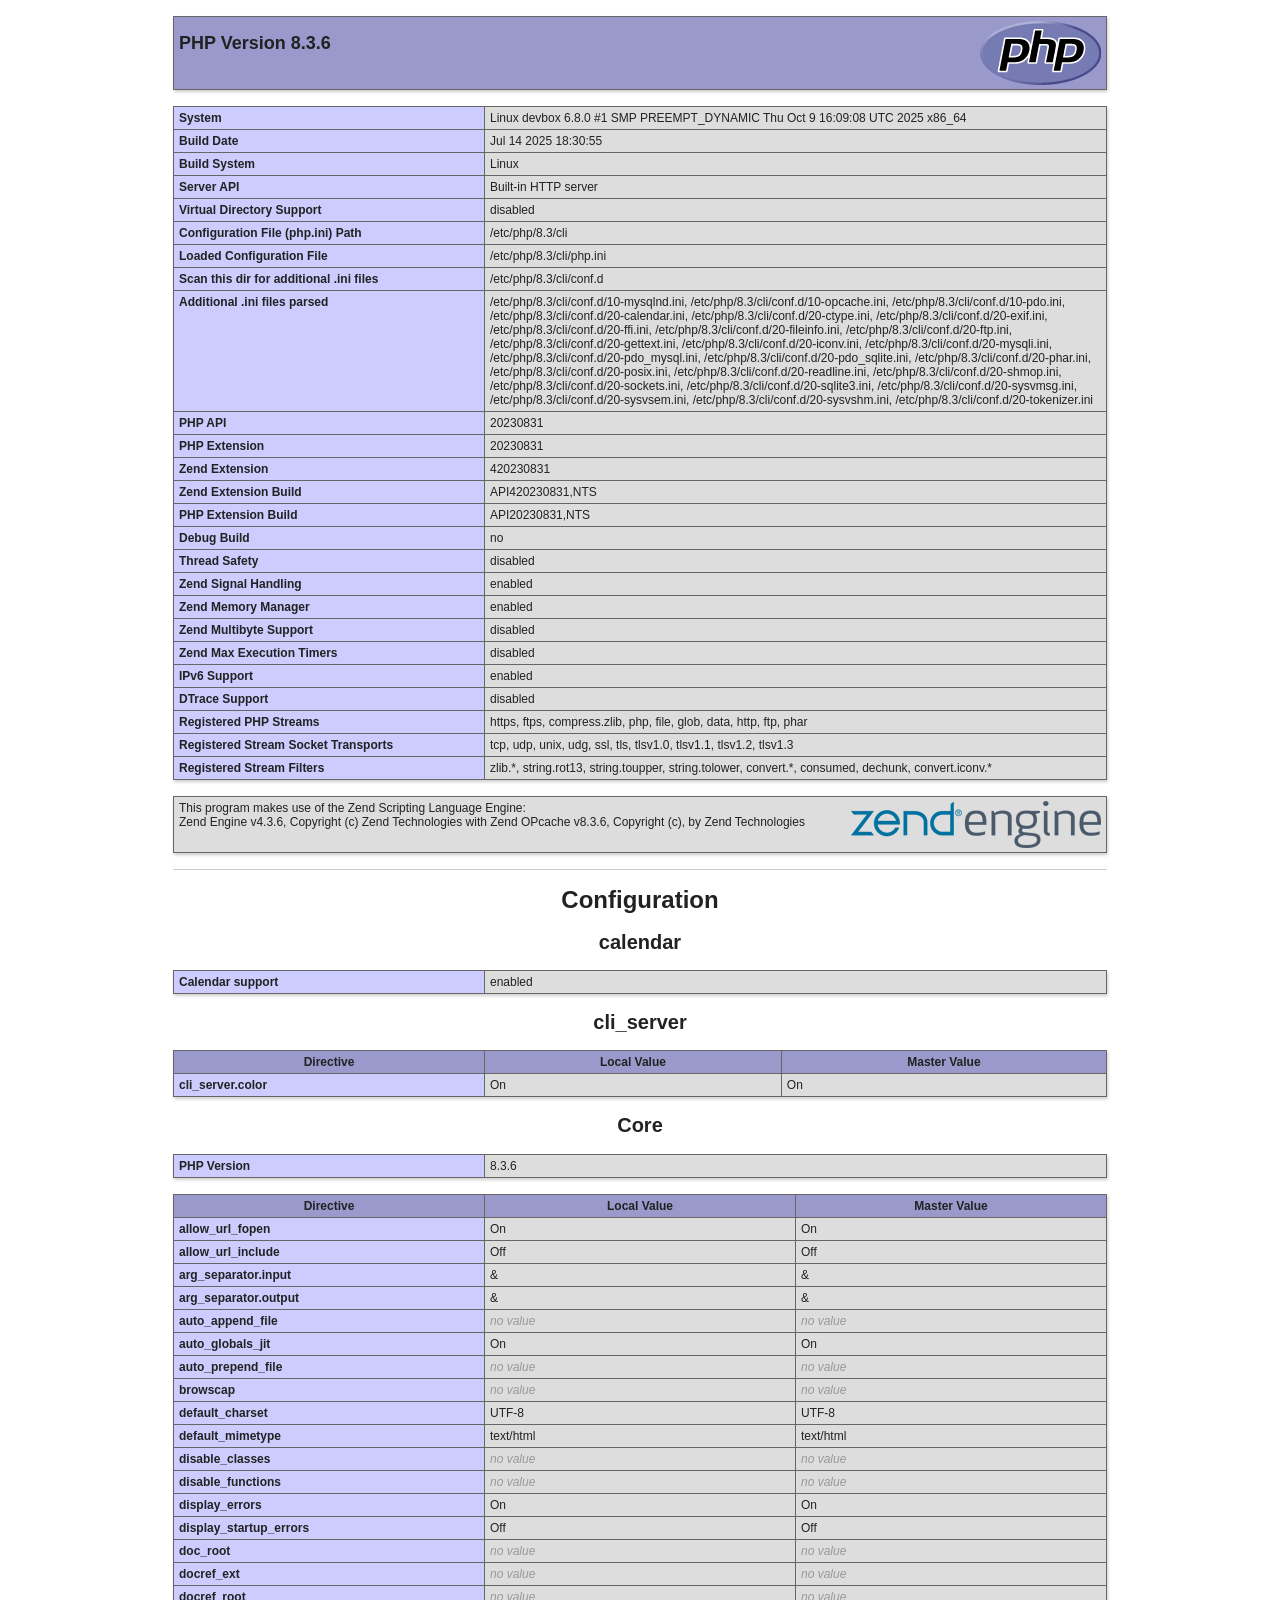
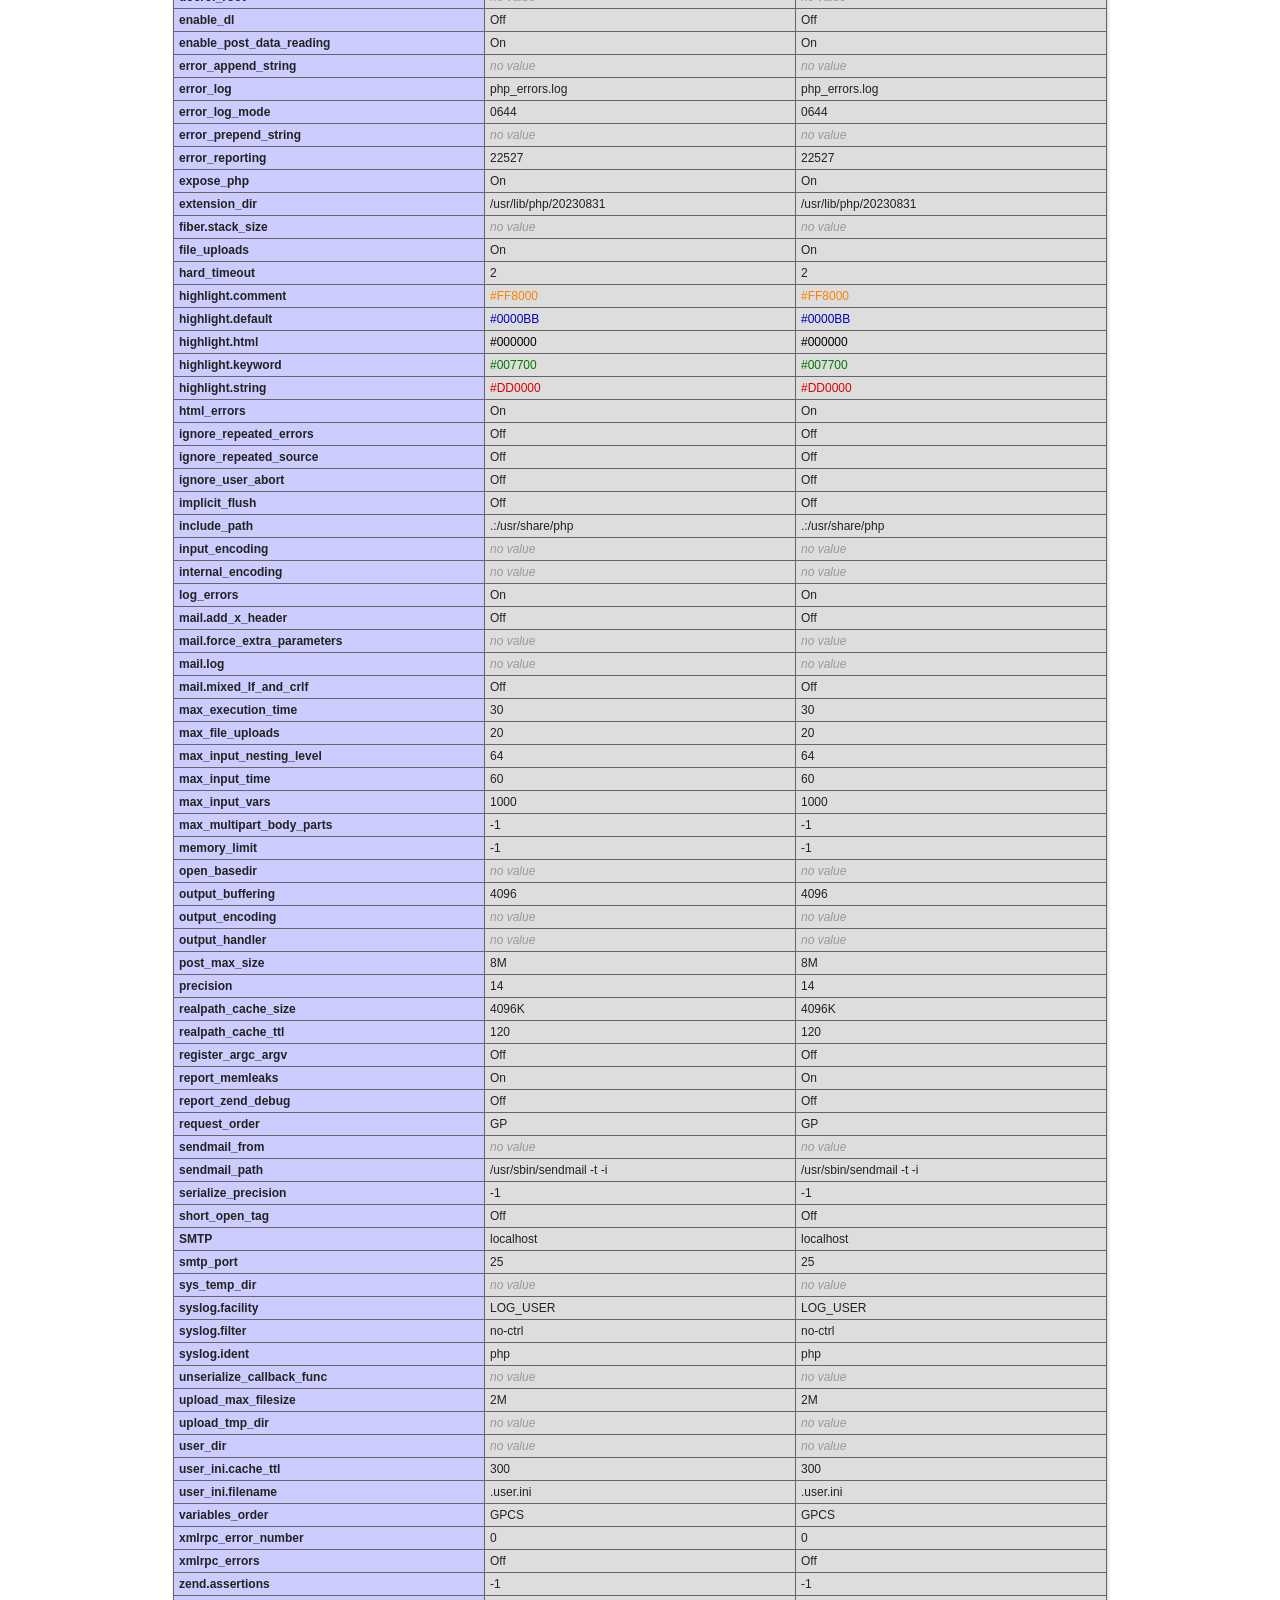
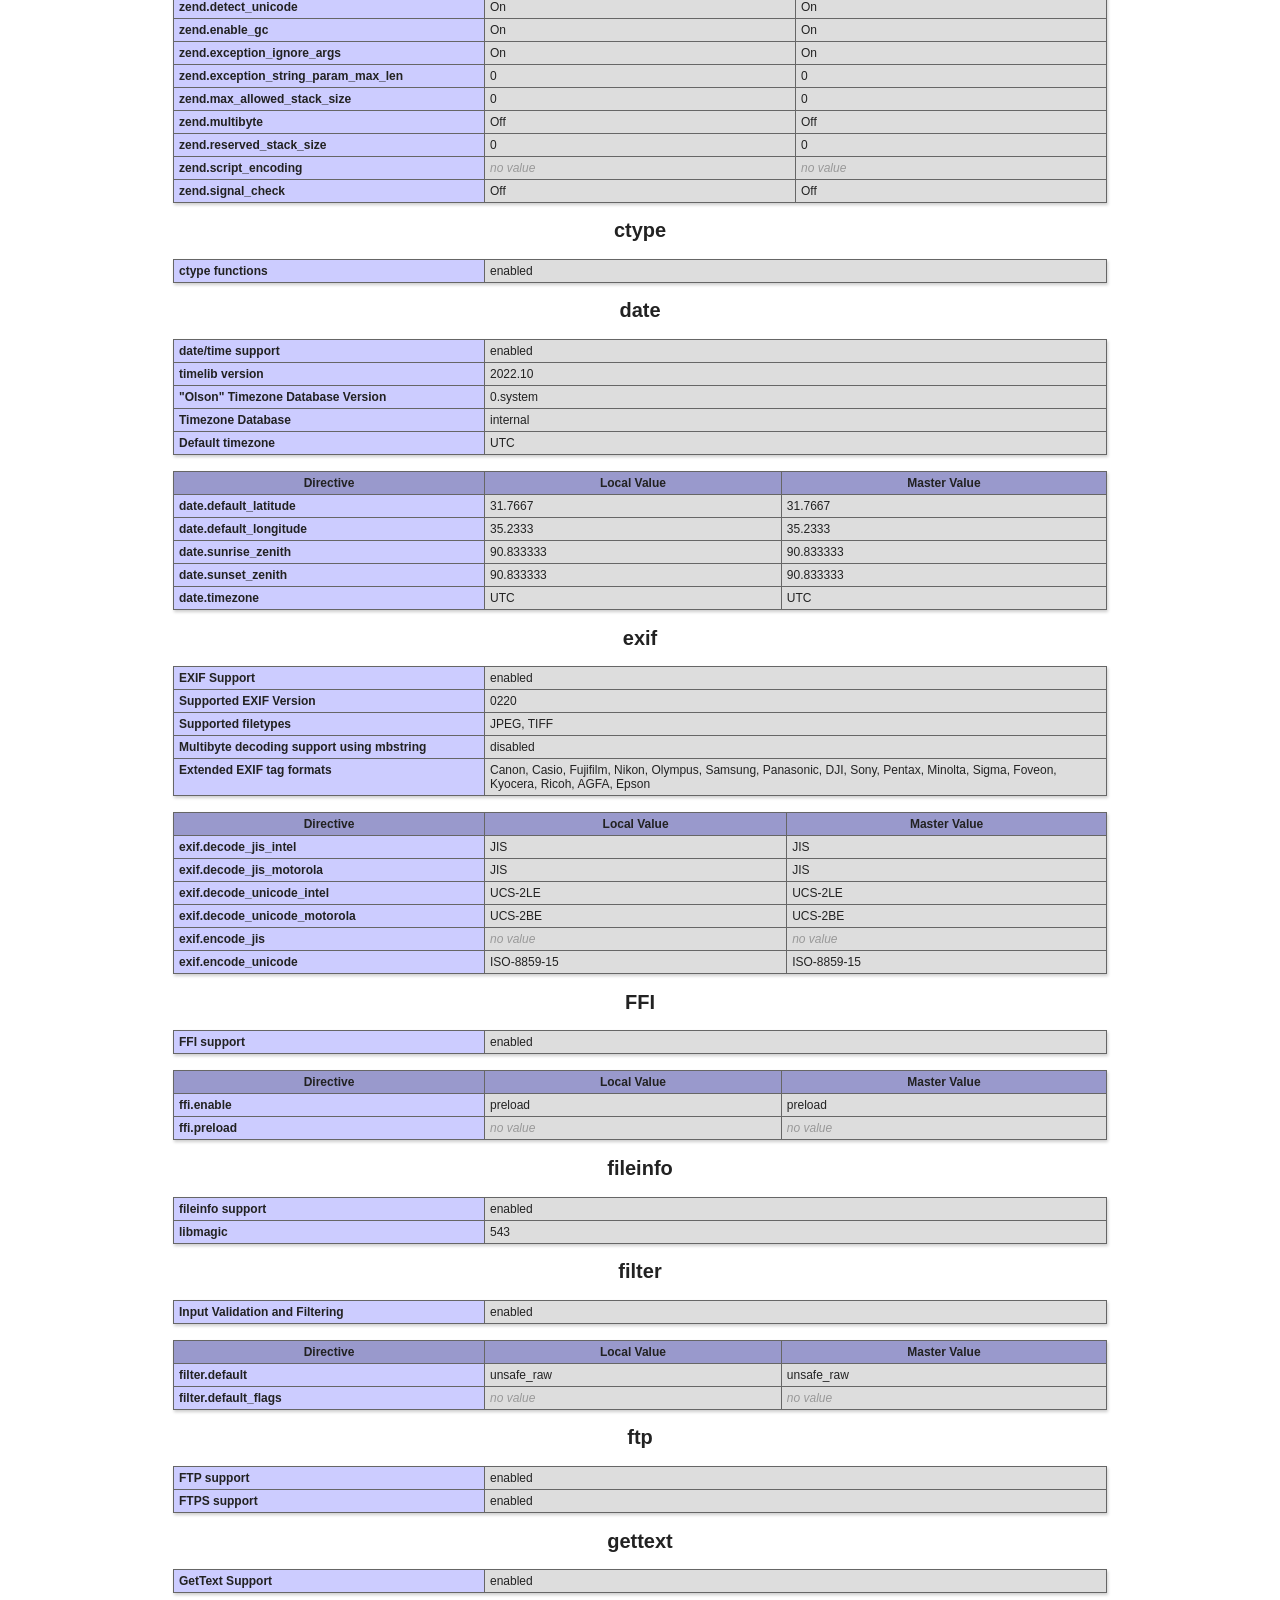
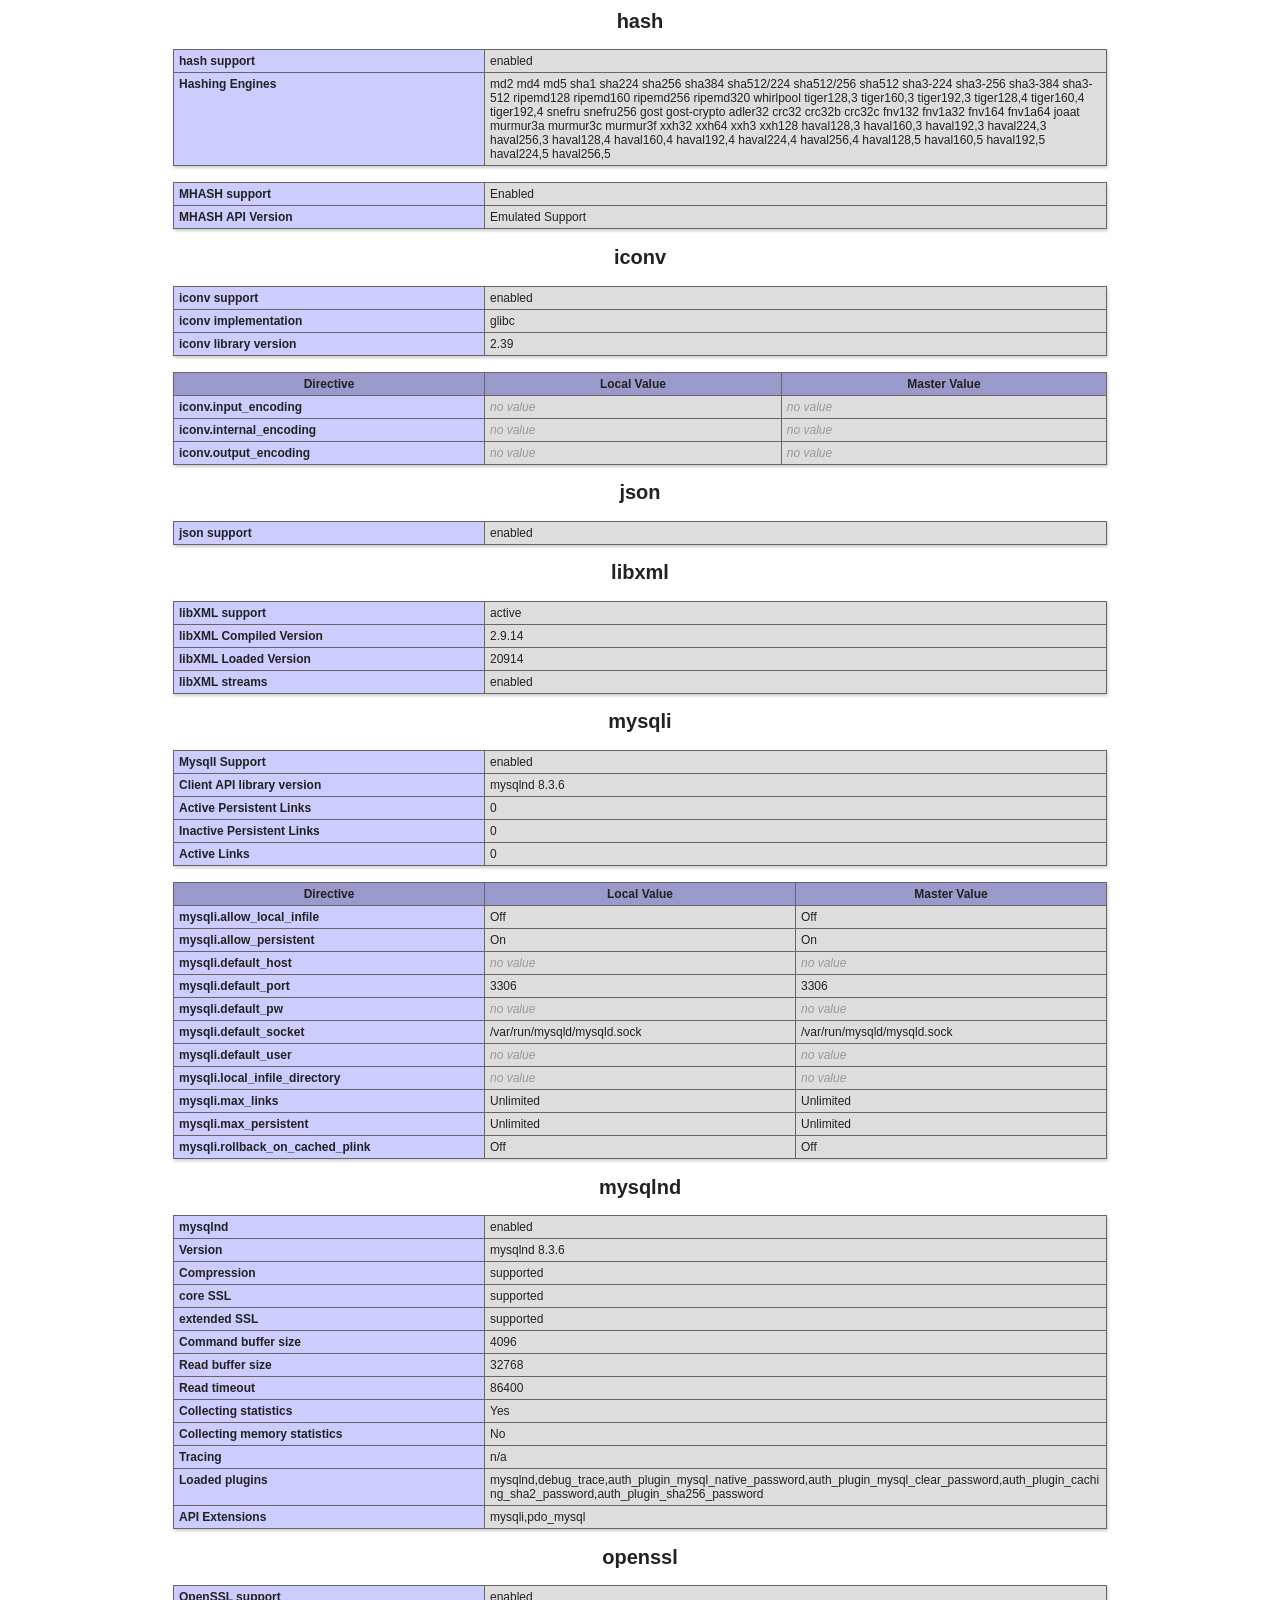
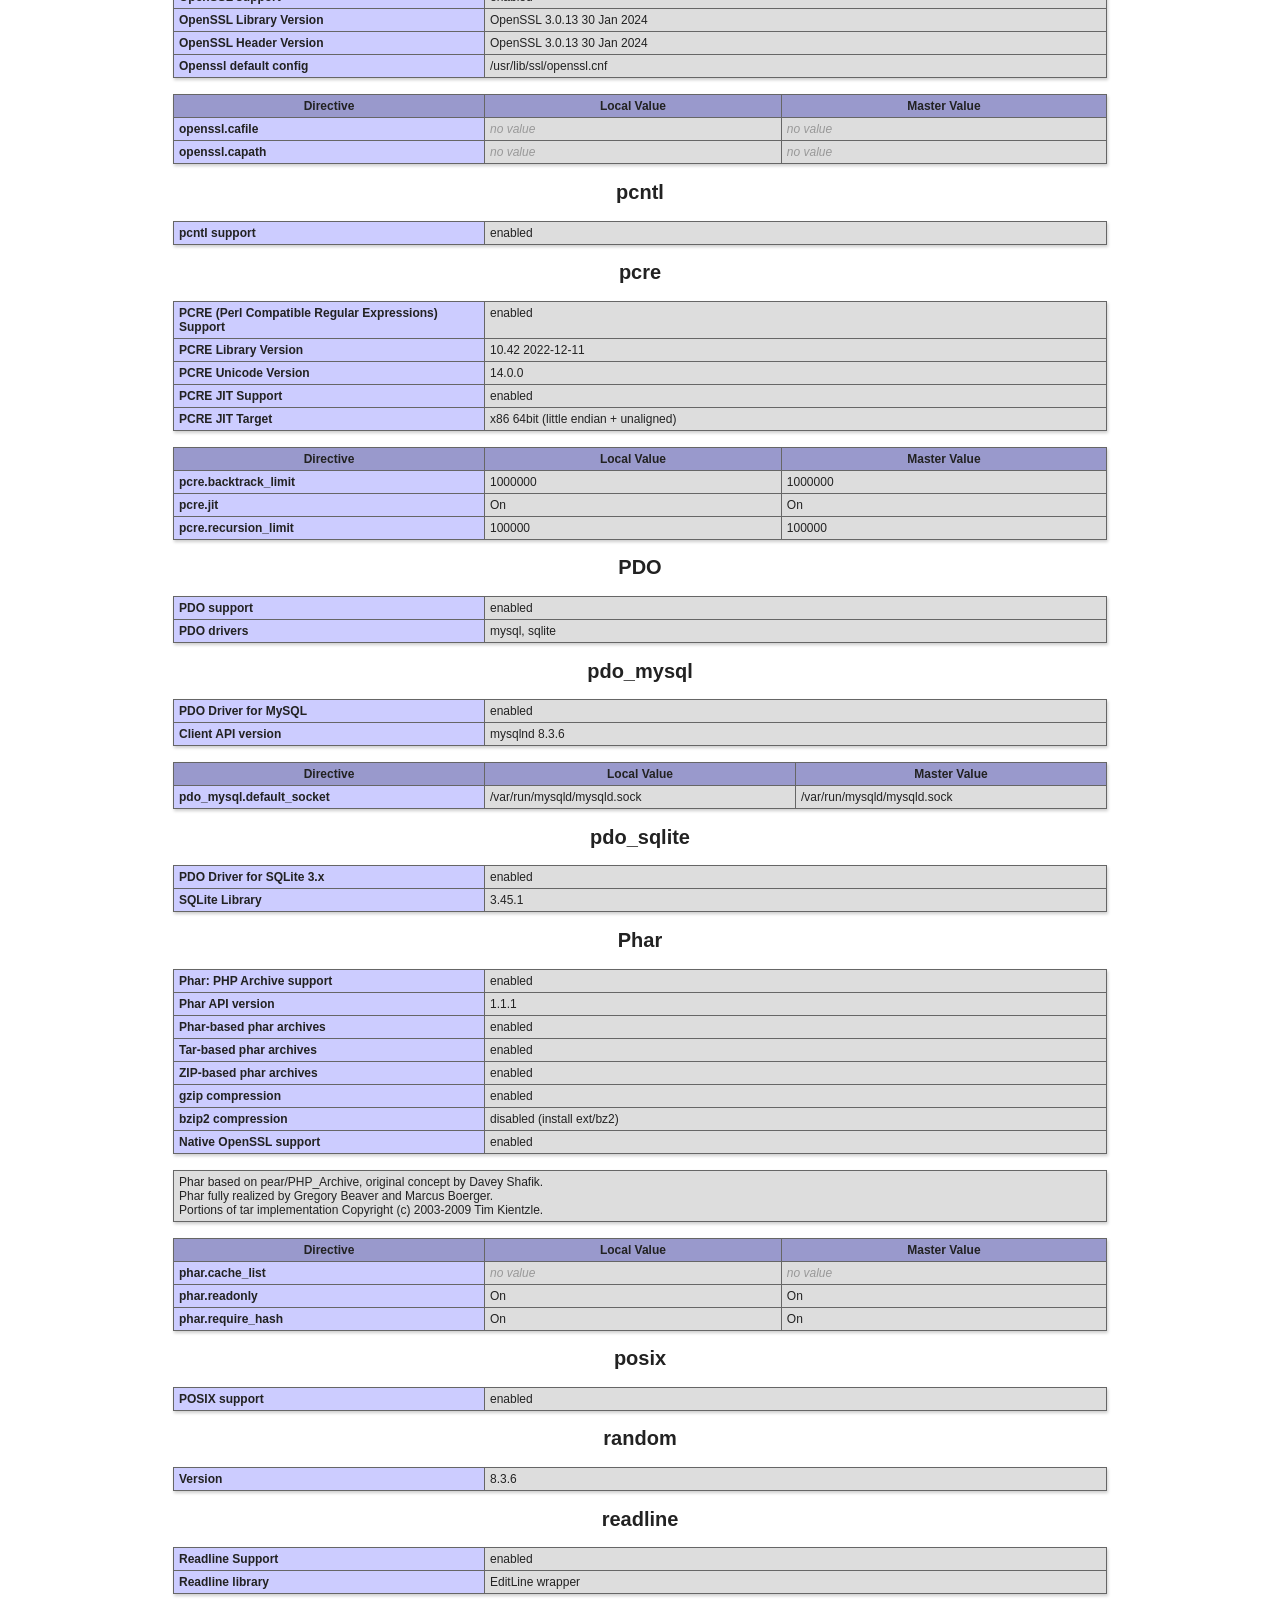
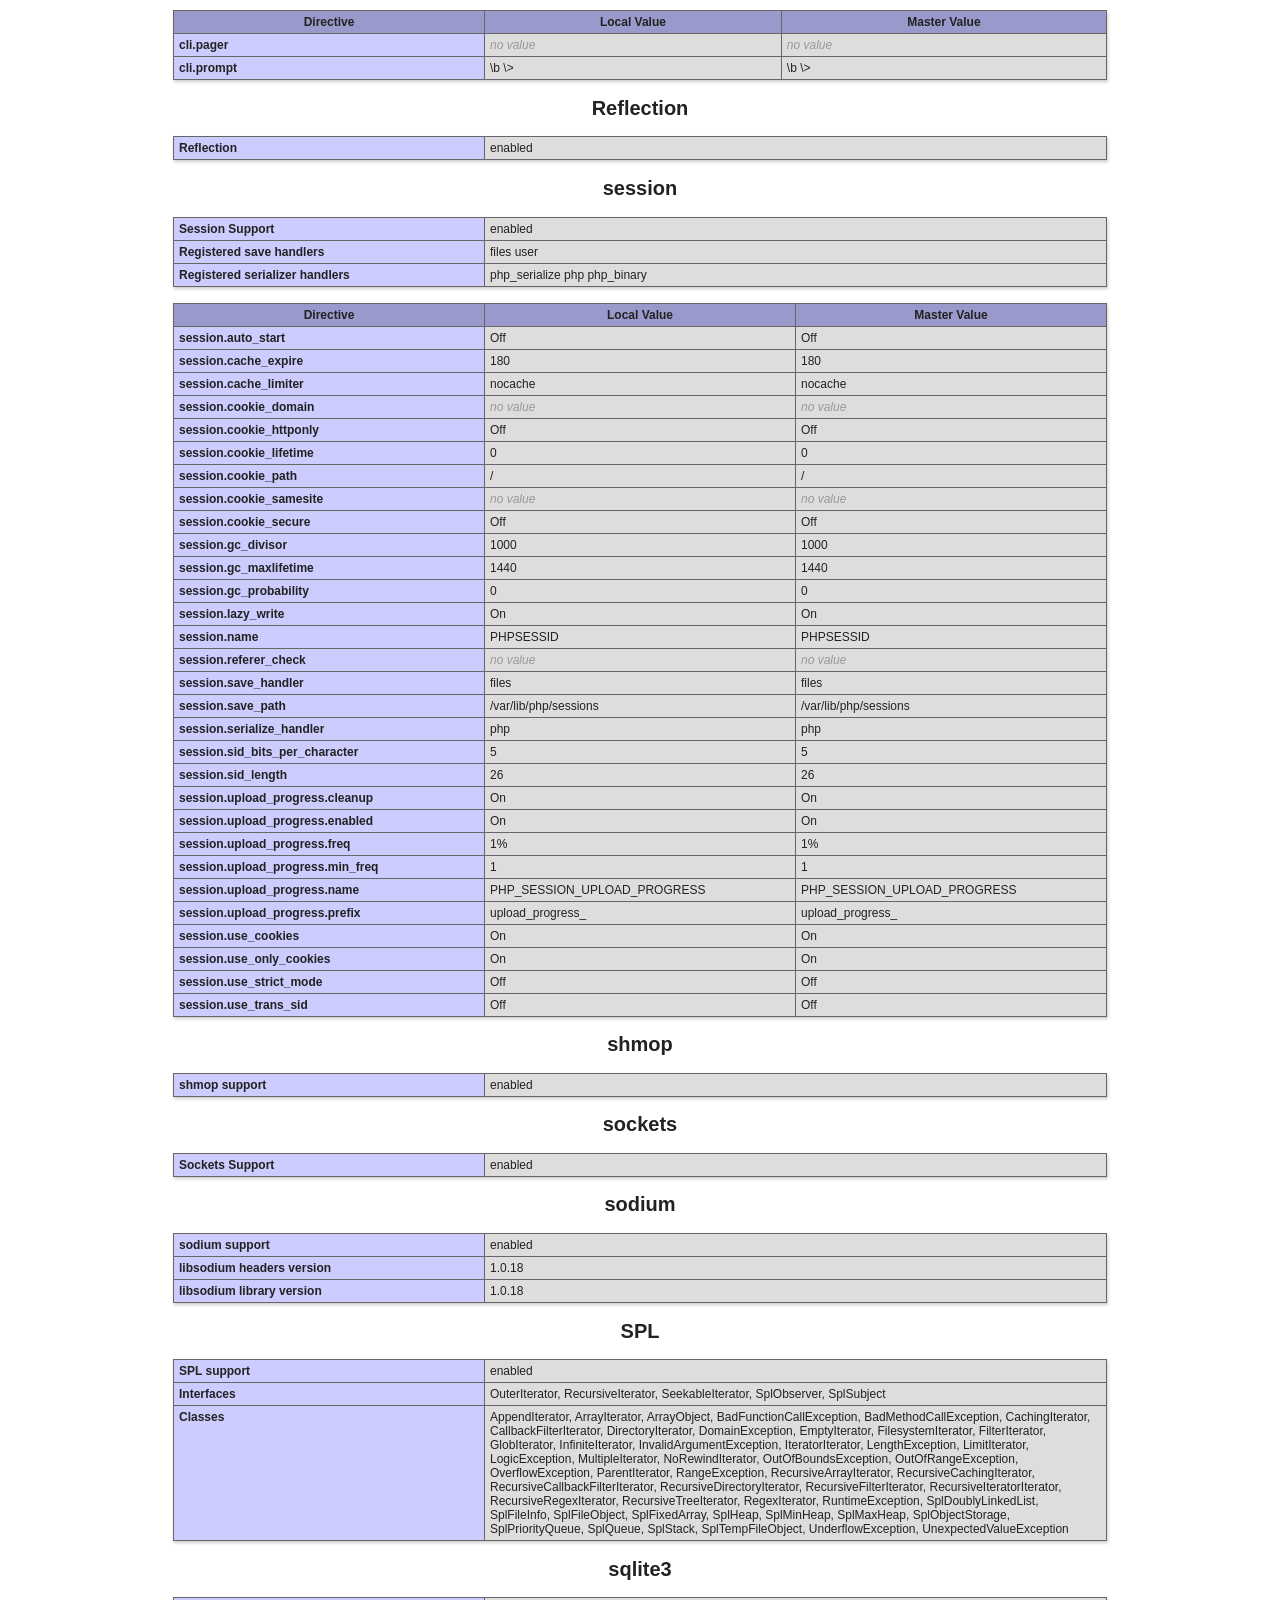
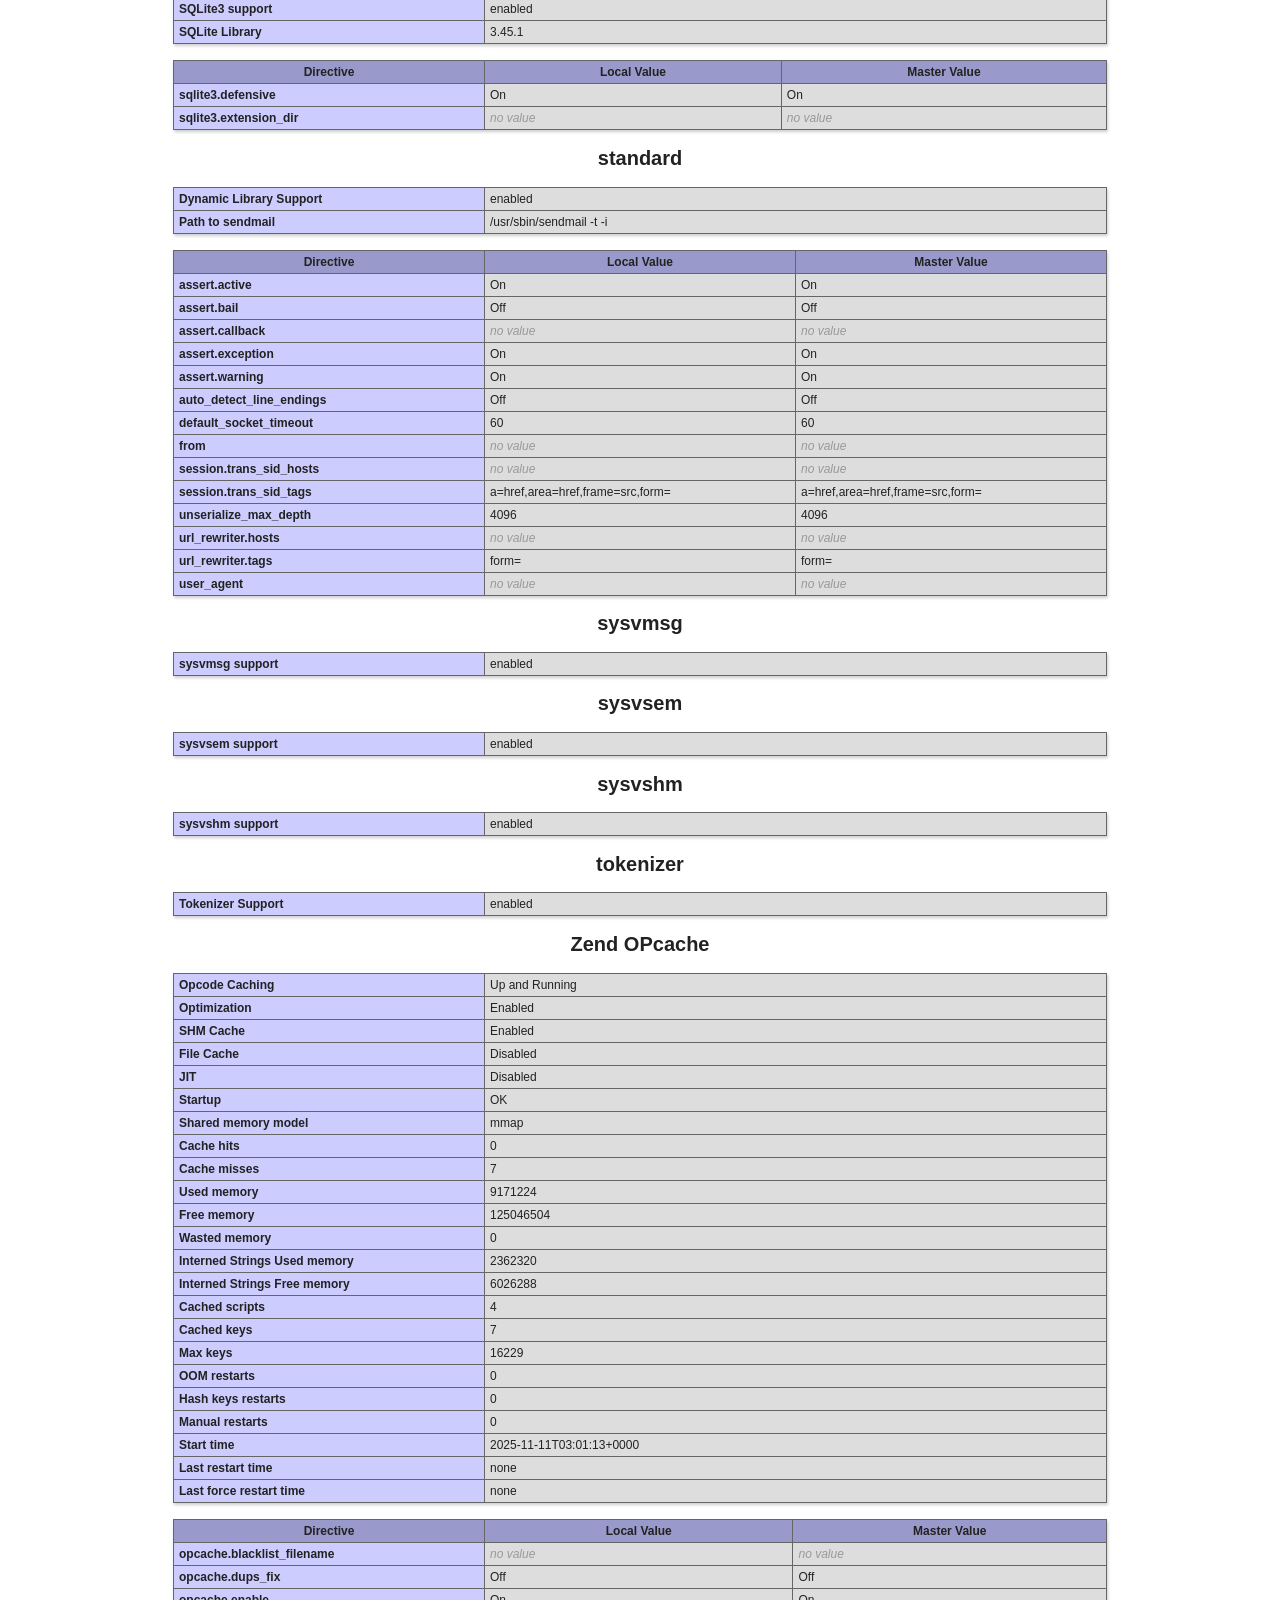
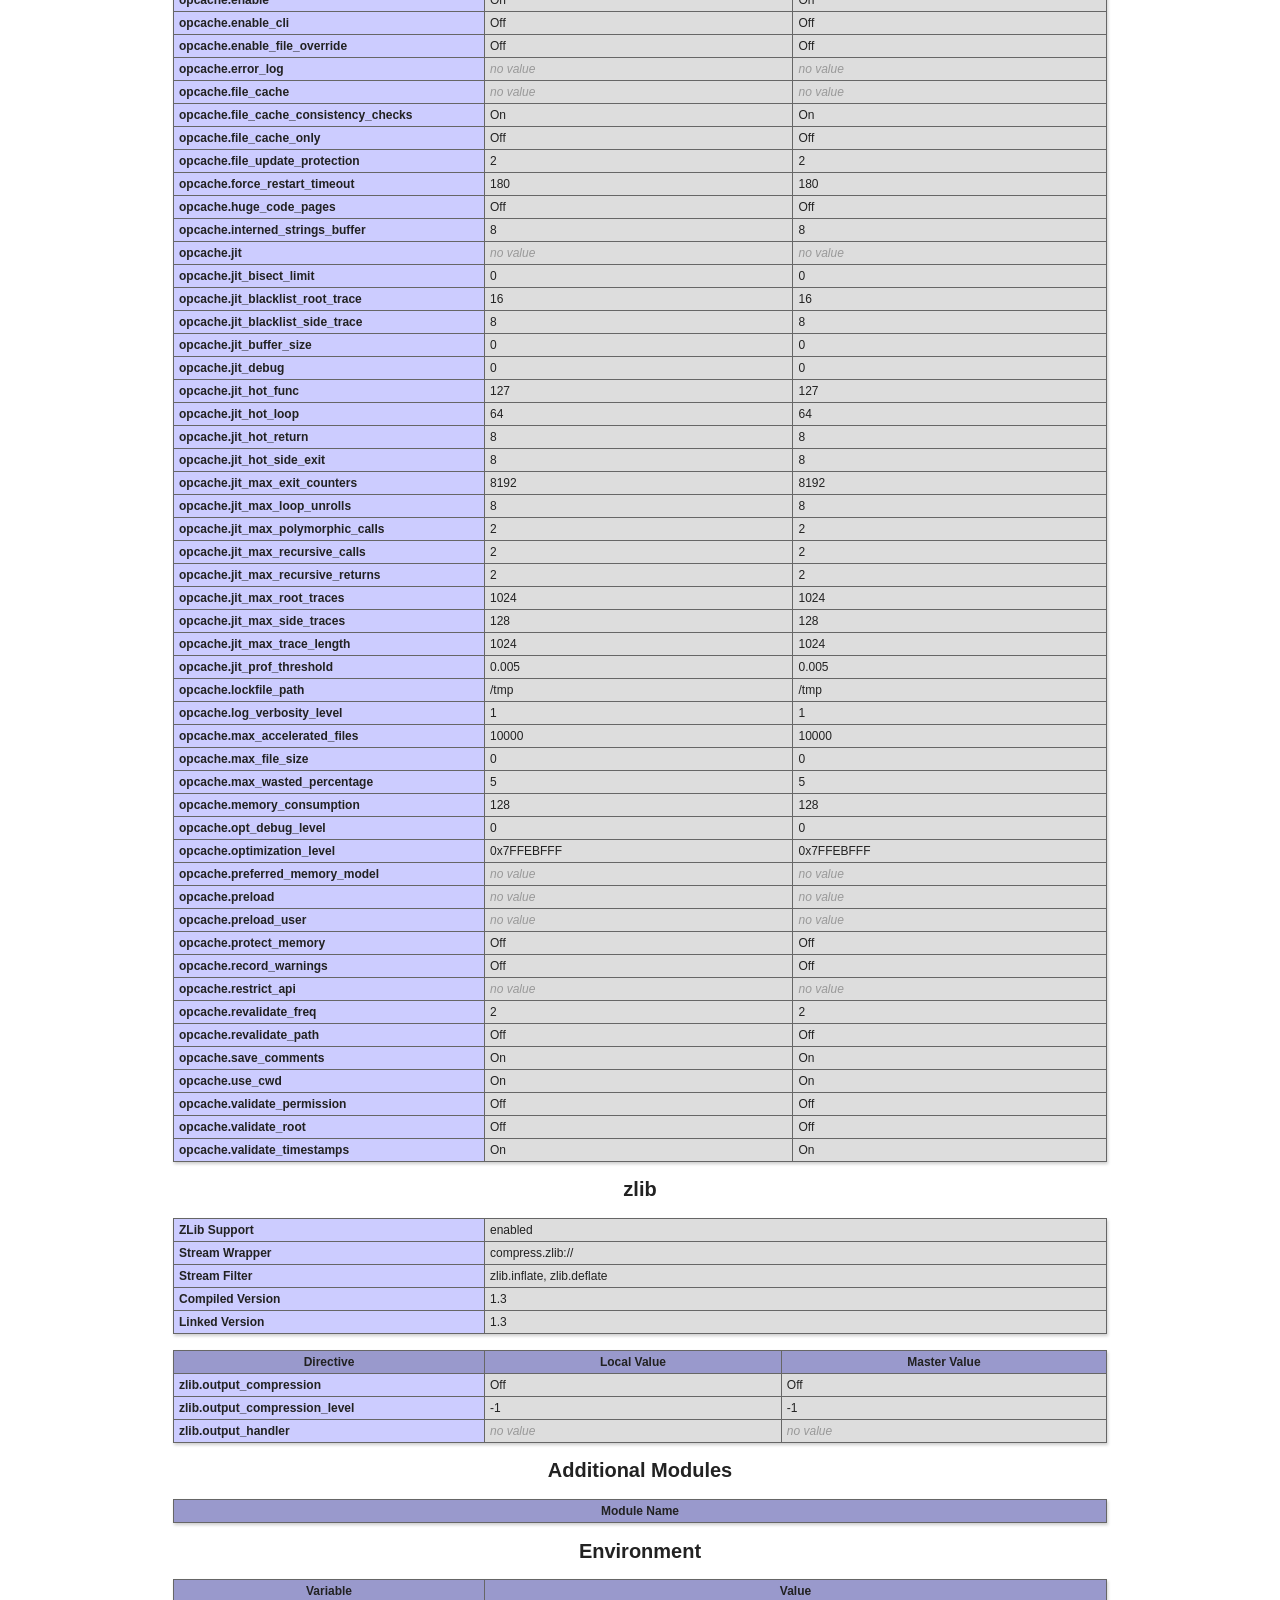
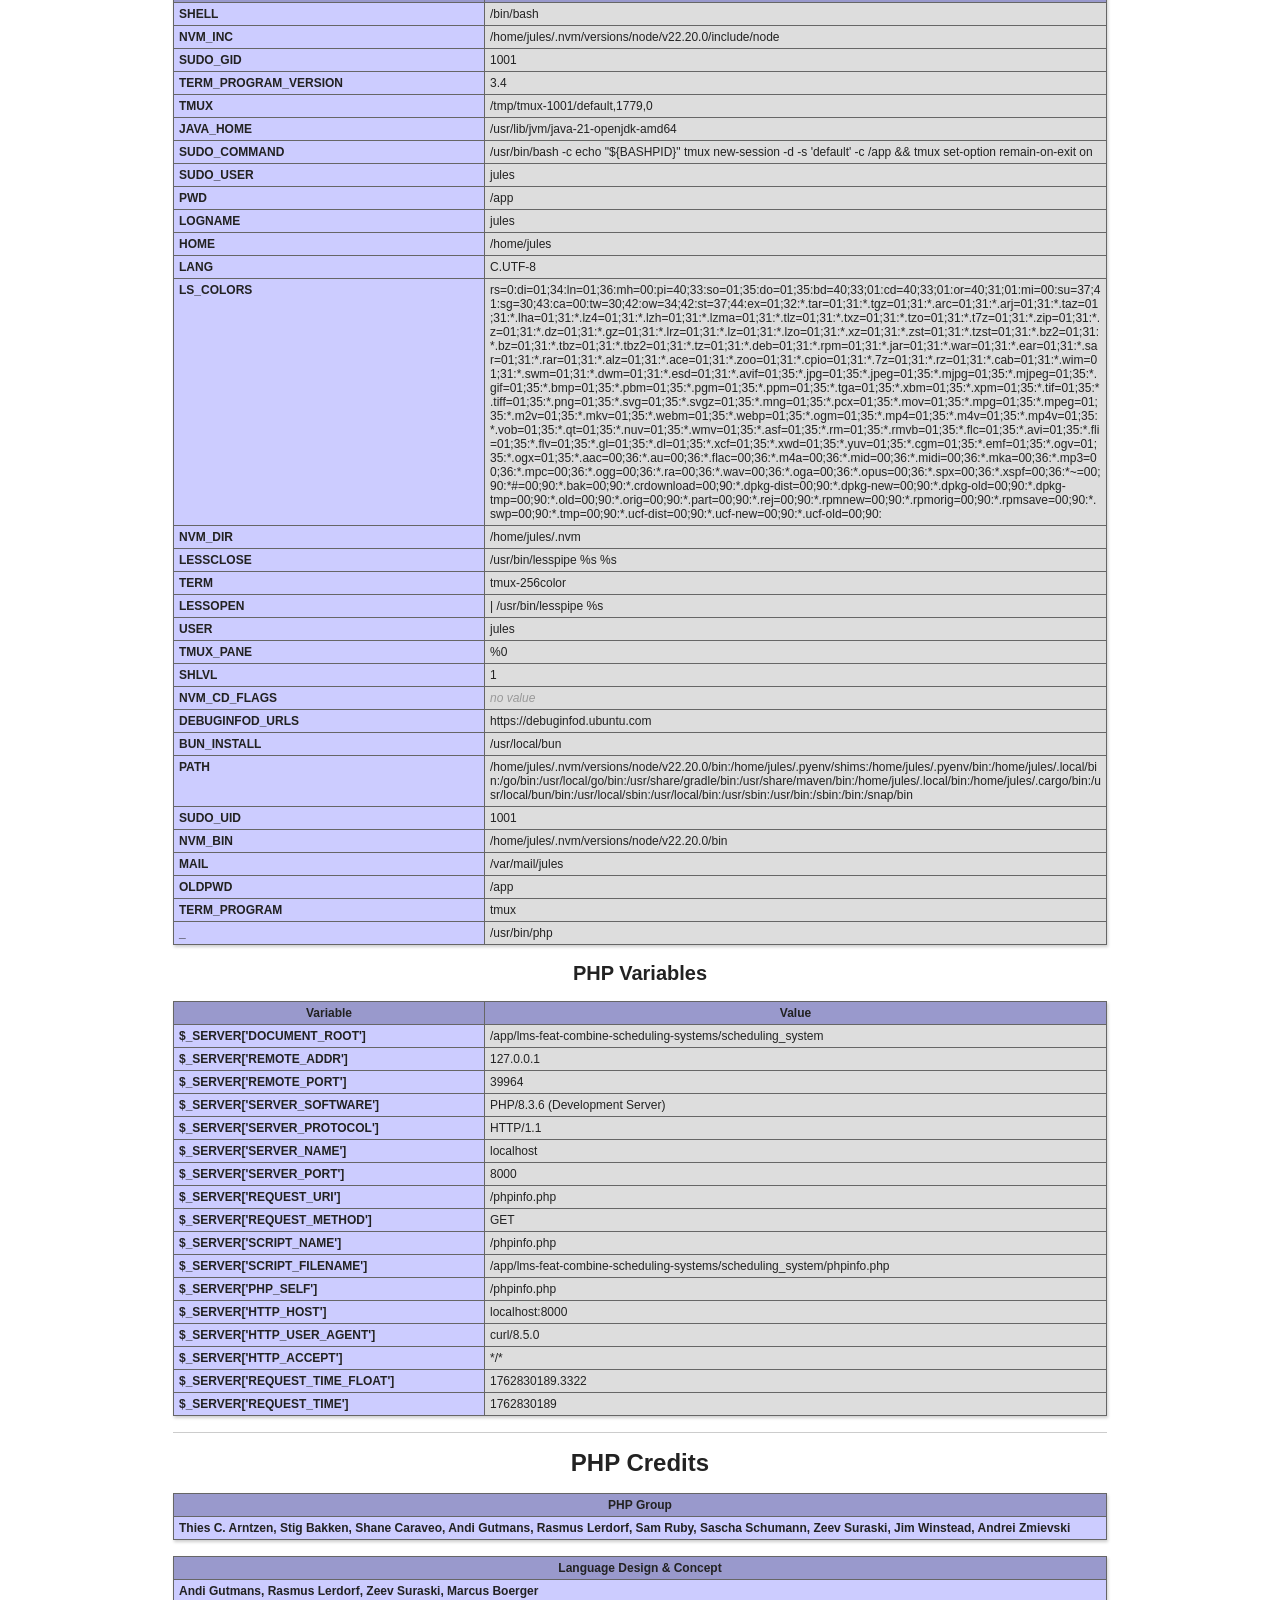
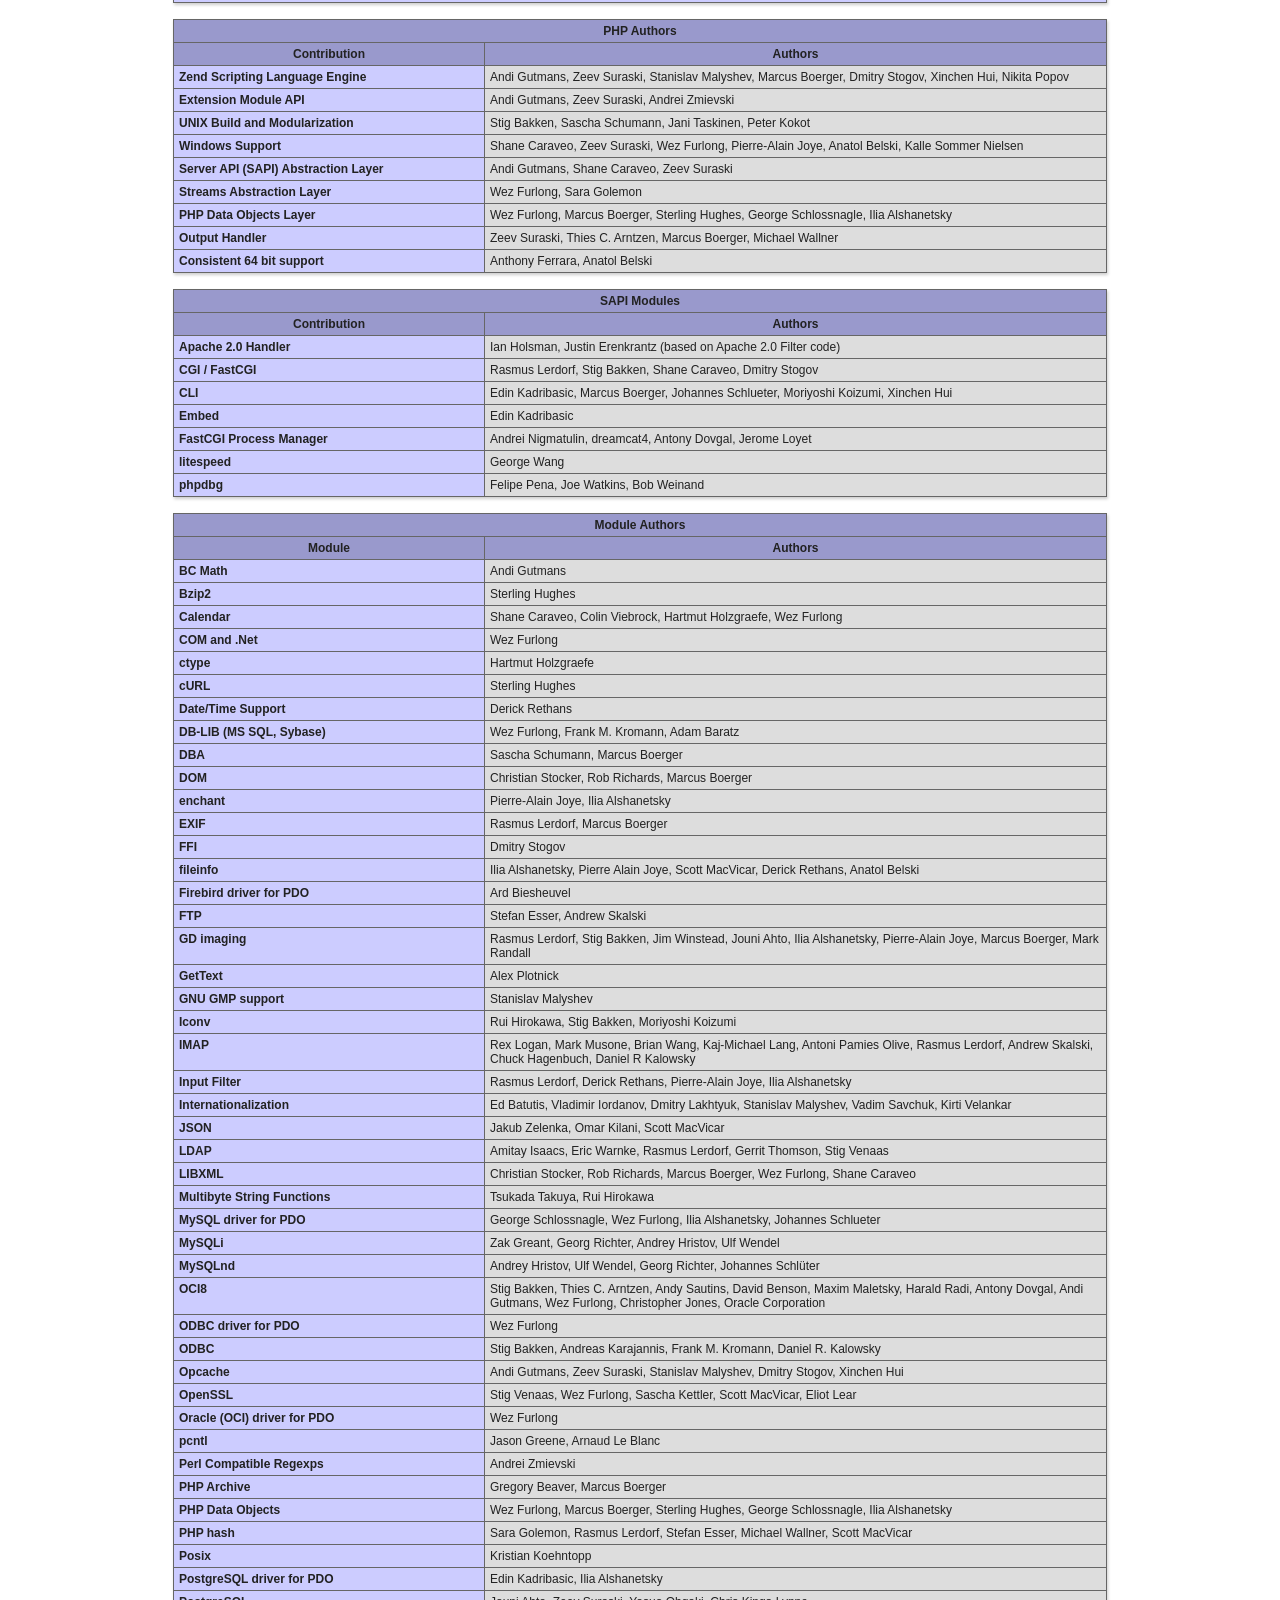
<file: phpinfo.html>
<!DOCTYPE html PUBLIC "-//W3C//DTD XHTML 1.0 Transitional//EN" "DTD/xhtml1-transitional.dtd">
<html xmlns="http://www.w3.org/1999/xhtml"><head>
<style type="text/css">
body {background-color: #fff; color: #222; font-family: sans-serif;}
pre {margin: 0; font-family: monospace;}
a:link {color: #009; text-decoration: none; background-color: #fff;}
a:hover {text-decoration: underline;}
table {border-collapse: collapse; border: 0; width: 934px; box-shadow: 1px 2px 3px rgba(0, 0, 0, 0.2);}
.center {text-align: center;}
.center table {margin: 1em auto; text-align: left;}
.center th {text-align: center !important;}
td, th {border: 1px solid #666; font-size: 75%; vertical-align: baseline; padding: 4px 5px;}
th {position: sticky; top: 0; background: inherit;}
h1 {font-size: 150%;}
h2 {font-size: 125%;}
h2 a:link, h2 a:visited{color: inherit; background: inherit;}
.p {text-align: left;}
.e {background-color: #ccf; width: 300px; font-weight: bold;}
.h {background-color: #99c; font-weight: bold;}
.v {background-color: #ddd; max-width: 300px; overflow-x: auto; word-wrap: break-word;}
.v i {color: #999;}
img {float: right; border: 0;}
hr {width: 934px; background-color: #ccc; border: 0; height: 1px;}
:root {--php-dark-grey: #333; --php-dark-blue: #4F5B93; --php-medium-blue: #8892BF; --php-light-blue: #E2E4EF; --php-accent-purple: #793862}@media (prefers-color-scheme: dark) {
  body {background: var(--php-dark-grey); color: var(--php-light-blue)}
  .h td, td.e, th {border-color: #606A90}
  td {border-color: #505153}
  .e {background-color: #404A77}
  .h {background-color: var(--php-dark-blue)}
  .v {background-color: var(--php-dark-grey)}
  hr {background-color: #505153}
}
</style>
<title>PHP 8.3.6 - phpinfo()</title><meta name="ROBOTS" content="NOINDEX,NOFOLLOW,NOARCHIVE" /></head>
<body><div class="center">
<table>
<tr class="h"><td>
<a href="http://www.php.net/"><img border="0" src="[data-uri]" alt="PHP logo" /></a><h1 class="p">PHP Version 8.3.6</h1>
</td></tr>
</table>
<table>
<tr><td class="e">System </td><td class="v">Linux devbox 6.8.0 #1 SMP PREEMPT_DYNAMIC Thu Oct  9 16:09:08 UTC 2025 x86_64 </td></tr>
<tr><td class="e">Build Date </td><td class="v">Jul 14 2025 18:30:55 </td></tr>
<tr><td class="e">Build System </td><td class="v">Linux </td></tr>
<tr><td class="e">Server API </td><td class="v">Built-in HTTP server </td></tr>
<tr><td class="e">Virtual Directory Support </td><td class="v">disabled </td></tr>
<tr><td class="e">Configuration File (php.ini) Path </td><td class="v">/etc/php/8.3/cli </td></tr>
<tr><td class="e">Loaded Configuration File </td><td class="v">/etc/php/8.3/cli/php.ini </td></tr>
<tr><td class="e">Scan this dir for additional .ini files </td><td class="v">/etc/php/8.3/cli/conf.d </td></tr>
<tr><td class="e">Additional .ini files parsed </td><td class="v">/etc/php/8.3/cli/conf.d/10-mysqlnd.ini,
/etc/php/8.3/cli/conf.d/10-opcache.ini,
/etc/php/8.3/cli/conf.d/10-pdo.ini,
/etc/php/8.3/cli/conf.d/20-calendar.ini,
/etc/php/8.3/cli/conf.d/20-ctype.ini,
/etc/php/8.3/cli/conf.d/20-exif.ini,
/etc/php/8.3/cli/conf.d/20-ffi.ini,
/etc/php/8.3/cli/conf.d/20-fileinfo.ini,
/etc/php/8.3/cli/conf.d/20-ftp.ini,
/etc/php/8.3/cli/conf.d/20-gettext.ini,
/etc/php/8.3/cli/conf.d/20-iconv.ini,
/etc/php/8.3/cli/conf.d/20-mysqli.ini,
/etc/php/8.3/cli/conf.d/20-pdo_mysql.ini,
/etc/php/8.3/cli/conf.d/20-pdo_sqlite.ini,
/etc/php/8.3/cli/conf.d/20-phar.ini,
/etc/php/8.3/cli/conf.d/20-posix.ini,
/etc/php/8.3/cli/conf.d/20-readline.ini,
/etc/php/8.3/cli/conf.d/20-shmop.ini,
/etc/php/8.3/cli/conf.d/20-sockets.ini,
/etc/php/8.3/cli/conf.d/20-sqlite3.ini,
/etc/php/8.3/cli/conf.d/20-sysvmsg.ini,
/etc/php/8.3/cli/conf.d/20-sysvsem.ini,
/etc/php/8.3/cli/conf.d/20-sysvshm.ini,
/etc/php/8.3/cli/conf.d/20-tokenizer.ini
 </td></tr>
<tr><td class="e">PHP API </td><td class="v">20230831 </td></tr>
<tr><td class="e">PHP Extension </td><td class="v">20230831 </td></tr>
<tr><td class="e">Zend Extension </td><td class="v">420230831 </td></tr>
<tr><td class="e">Zend Extension Build </td><td class="v">API420230831,NTS </td></tr>
<tr><td class="e">PHP Extension Build </td><td class="v">API20230831,NTS </td></tr>
<tr><td class="e">Debug Build </td><td class="v">no </td></tr>
<tr><td class="e">Thread Safety </td><td class="v">disabled </td></tr>
<tr><td class="e">Zend Signal Handling </td><td class="v">enabled </td></tr>
<tr><td class="e">Zend Memory Manager </td><td class="v">enabled </td></tr>
<tr><td class="e">Zend Multibyte Support </td><td class="v">disabled </td></tr>
<tr><td class="e">Zend Max Execution Timers </td><td class="v">disabled </td></tr>
<tr><td class="e">IPv6 Support </td><td class="v">enabled </td></tr>
<tr><td class="e">DTrace Support </td><td class="v">disabled </td></tr>
<tr><td class="e">Registered PHP Streams</td><td class="v">https, ftps, compress.zlib, php, file, glob, data, http, ftp, phar</td></tr>
<tr><td class="e">Registered Stream Socket Transports</td><td class="v">tcp, udp, unix, udg, ssl, tls, tlsv1.0, tlsv1.1, tlsv1.2, tlsv1.3</td></tr>
<tr><td class="e">Registered Stream Filters</td><td class="v">zlib.*, string.rot13, string.toupper, string.tolower, convert.*, consumed, dechunk, convert.iconv.*</td></tr>
</table>
<table>
<tr class="v"><td>
<a href="http://www.zend.com/"><img border="0" src="[data-uri]" alt="Zend logo" /></a>
This program makes use of the Zend Scripting Language Engine:<br />Zend Engine v4.3.6, Copyright (c) Zend Technologies
    with Zend OPcache v8.3.6, Copyright (c), by Zend Technologies
</td></tr>
</table>
<hr />
<h1>Configuration</h1>
<h2><a name="module_calendar" href="#module_calendar">calendar</a></h2>
<table>
<tr><td class="e">Calendar support </td><td class="v">enabled </td></tr>
</table>
<h2><a name="module_cli_server" href="#module_cli_server">cli_server</a></h2>
<table>
<tr class="h"><th>Directive</th><th>Local Value</th><th>Master Value</th></tr>
<tr><td class="e">cli_server.color</td><td class="v">On</td><td class="v">On</td></tr>
</table>
<h2><a name="module_core" href="#module_core">Core</a></h2>
<table>
<tr><td class="e">PHP Version </td><td class="v">8.3.6 </td></tr>
</table>
<table>
<tr class="h"><th>Directive</th><th>Local Value</th><th>Master Value</th></tr>
<tr><td class="e">allow_url_fopen</td><td class="v">On</td><td class="v">On</td></tr>
<tr><td class="e">allow_url_include</td><td class="v">Off</td><td class="v">Off</td></tr>
<tr><td class="e">arg_separator.input</td><td class="v">&amp;</td><td class="v">&amp;</td></tr>
<tr><td class="e">arg_separator.output</td><td class="v">&amp;</td><td class="v">&amp;</td></tr>
<tr><td class="e">auto_append_file</td><td class="v"><i>no value</i></td><td class="v"><i>no value</i></td></tr>
<tr><td class="e">auto_globals_jit</td><td class="v">On</td><td class="v">On</td></tr>
<tr><td class="e">auto_prepend_file</td><td class="v"><i>no value</i></td><td class="v"><i>no value</i></td></tr>
<tr><td class="e">browscap</td><td class="v"><i>no value</i></td><td class="v"><i>no value</i></td></tr>
<tr><td class="e">default_charset</td><td class="v">UTF-8</td><td class="v">UTF-8</td></tr>
<tr><td class="e">default_mimetype</td><td class="v">text/html</td><td class="v">text/html</td></tr>
<tr><td class="e">disable_classes</td><td class="v"><i>no value</i></td><td class="v"><i>no value</i></td></tr>
<tr><td class="e">disable_functions</td><td class="v"><i>no value</i></td><td class="v"><i>no value</i></td></tr>
<tr><td class="e">display_errors</td><td class="v">On</td><td class="v">On</td></tr>
<tr><td class="e">display_startup_errors</td><td class="v">Off</td><td class="v">Off</td></tr>
<tr><td class="e">doc_root</td><td class="v"><i>no value</i></td><td class="v"><i>no value</i></td></tr>
<tr><td class="e">docref_ext</td><td class="v"><i>no value</i></td><td class="v"><i>no value</i></td></tr>
<tr><td class="e">docref_root</td><td class="v"><i>no value</i></td><td class="v"><i>no value</i></td></tr>
<tr><td class="e">enable_dl</td><td class="v">Off</td><td class="v">Off</td></tr>
<tr><td class="e">enable_post_data_reading</td><td class="v">On</td><td class="v">On</td></tr>
<tr><td class="e">error_append_string</td><td class="v"><i>no value</i></td><td class="v"><i>no value</i></td></tr>
<tr><td class="e">error_log</td><td class="v">php_errors.log</td><td class="v">php_errors.log</td></tr>
<tr><td class="e">error_log_mode</td><td class="v">0644</td><td class="v">0644</td></tr>
<tr><td class="e">error_prepend_string</td><td class="v"><i>no value</i></td><td class="v"><i>no value</i></td></tr>
<tr><td class="e">error_reporting</td><td class="v">22527</td><td class="v">22527</td></tr>
<tr><td class="e">expose_php</td><td class="v">On</td><td class="v">On</td></tr>
<tr><td class="e">extension_dir</td><td class="v">/usr/lib/php/20230831</td><td class="v">/usr/lib/php/20230831</td></tr>
<tr><td class="e">fiber.stack_size</td><td class="v"><i>no value</i></td><td class="v"><i>no value</i></td></tr>
<tr><td class="e">file_uploads</td><td class="v">On</td><td class="v">On</td></tr>
<tr><td class="e">hard_timeout</td><td class="v">2</td><td class="v">2</td></tr>
<tr><td class="e">highlight.comment</td><td class="v"><font style="color: #FF8000">#FF8000</font></td><td class="v"><font style="color: #FF8000">#FF8000</font></td></tr>
<tr><td class="e">highlight.default</td><td class="v"><font style="color: #0000BB">#0000BB</font></td><td class="v"><font style="color: #0000BB">#0000BB</font></td></tr>
<tr><td class="e">highlight.html</td><td class="v"><font style="color: #000000">#000000</font></td><td class="v"><font style="color: #000000">#000000</font></td></tr>
<tr><td class="e">highlight.keyword</td><td class="v"><font style="color: #007700">#007700</font></td><td class="v"><font style="color: #007700">#007700</font></td></tr>
<tr><td class="e">highlight.string</td><td class="v"><font style="color: #DD0000">#DD0000</font></td><td class="v"><font style="color: #DD0000">#DD0000</font></td></tr>
<tr><td class="e">html_errors</td><td class="v">On</td><td class="v">On</td></tr>
<tr><td class="e">ignore_repeated_errors</td><td class="v">Off</td><td class="v">Off</td></tr>
<tr><td class="e">ignore_repeated_source</td><td class="v">Off</td><td class="v">Off</td></tr>
<tr><td class="e">ignore_user_abort</td><td class="v">Off</td><td class="v">Off</td></tr>
<tr><td class="e">implicit_flush</td><td class="v">Off</td><td class="v">Off</td></tr>
<tr><td class="e">include_path</td><td class="v">.:/usr/share/php</td><td class="v">.:/usr/share/php</td></tr>
<tr><td class="e">input_encoding</td><td class="v"><i>no value</i></td><td class="v"><i>no value</i></td></tr>
<tr><td class="e">internal_encoding</td><td class="v"><i>no value</i></td><td class="v"><i>no value</i></td></tr>
<tr><td class="e">log_errors</td><td class="v">On</td><td class="v">On</td></tr>
<tr><td class="e">mail.add_x_header</td><td class="v">Off</td><td class="v">Off</td></tr>
<tr><td class="e">mail.force_extra_parameters</td><td class="v"><i>no value</i></td><td class="v"><i>no value</i></td></tr>
<tr><td class="e">mail.log</td><td class="v"><i>no value</i></td><td class="v"><i>no value</i></td></tr>
<tr><td class="e">mail.mixed_lf_and_crlf</td><td class="v">Off</td><td class="v">Off</td></tr>
<tr><td class="e">max_execution_time</td><td class="v">30</td><td class="v">30</td></tr>
<tr><td class="e">max_file_uploads</td><td class="v">20</td><td class="v">20</td></tr>
<tr><td class="e">max_input_nesting_level</td><td class="v">64</td><td class="v">64</td></tr>
<tr><td class="e">max_input_time</td><td class="v">60</td><td class="v">60</td></tr>
<tr><td class="e">max_input_vars</td><td class="v">1000</td><td class="v">1000</td></tr>
<tr><td class="e">max_multipart_body_parts</td><td class="v">-1</td><td class="v">-1</td></tr>
<tr><td class="e">memory_limit</td><td class="v">-1</td><td class="v">-1</td></tr>
<tr><td class="e">open_basedir</td><td class="v"><i>no value</i></td><td class="v"><i>no value</i></td></tr>
<tr><td class="e">output_buffering</td><td class="v">4096</td><td class="v">4096</td></tr>
<tr><td class="e">output_encoding</td><td class="v"><i>no value</i></td><td class="v"><i>no value</i></td></tr>
<tr><td class="e">output_handler</td><td class="v"><i>no value</i></td><td class="v"><i>no value</i></td></tr>
<tr><td class="e">post_max_size</td><td class="v">8M</td><td class="v">8M</td></tr>
<tr><td class="e">precision</td><td class="v">14</td><td class="v">14</td></tr>
<tr><td class="e">realpath_cache_size</td><td class="v">4096K</td><td class="v">4096K</td></tr>
<tr><td class="e">realpath_cache_ttl</td><td class="v">120</td><td class="v">120</td></tr>
<tr><td class="e">register_argc_argv</td><td class="v">Off</td><td class="v">Off</td></tr>
<tr><td class="e">report_memleaks</td><td class="v">On</td><td class="v">On</td></tr>
<tr><td class="e">report_zend_debug</td><td class="v">Off</td><td class="v">Off</td></tr>
<tr><td class="e">request_order</td><td class="v">GP</td><td class="v">GP</td></tr>
<tr><td class="e">sendmail_from</td><td class="v"><i>no value</i></td><td class="v"><i>no value</i></td></tr>
<tr><td class="e">sendmail_path</td><td class="v">/usr/sbin/sendmail -t -i</td><td class="v">/usr/sbin/sendmail -t -i</td></tr>
<tr><td class="e">serialize_precision</td><td class="v">-1</td><td class="v">-1</td></tr>
<tr><td class="e">short_open_tag</td><td class="v">Off</td><td class="v">Off</td></tr>
<tr><td class="e">SMTP</td><td class="v">localhost</td><td class="v">localhost</td></tr>
<tr><td class="e">smtp_port</td><td class="v">25</td><td class="v">25</td></tr>
<tr><td class="e">sys_temp_dir</td><td class="v"><i>no value</i></td><td class="v"><i>no value</i></td></tr>
<tr><td class="e">syslog.facility</td><td class="v">LOG_USER</td><td class="v">LOG_USER</td></tr>
<tr><td class="e">syslog.filter</td><td class="v">no-ctrl</td><td class="v">no-ctrl</td></tr>
<tr><td class="e">syslog.ident</td><td class="v">php</td><td class="v">php</td></tr>
<tr><td class="e">unserialize_callback_func</td><td class="v"><i>no value</i></td><td class="v"><i>no value</i></td></tr>
<tr><td class="e">upload_max_filesize</td><td class="v">2M</td><td class="v">2M</td></tr>
<tr><td class="e">upload_tmp_dir</td><td class="v"><i>no value</i></td><td class="v"><i>no value</i></td></tr>
<tr><td class="e">user_dir</td><td class="v"><i>no value</i></td><td class="v"><i>no value</i></td></tr>
<tr><td class="e">user_ini.cache_ttl</td><td class="v">300</td><td class="v">300</td></tr>
<tr><td class="e">user_ini.filename</td><td class="v">.user.ini</td><td class="v">.user.ini</td></tr>
<tr><td class="e">variables_order</td><td class="v">GPCS</td><td class="v">GPCS</td></tr>
<tr><td class="e">xmlrpc_error_number</td><td class="v">0</td><td class="v">0</td></tr>
<tr><td class="e">xmlrpc_errors</td><td class="v">Off</td><td class="v">Off</td></tr>
<tr><td class="e">zend.assertions</td><td class="v">-1</td><td class="v">-1</td></tr>
<tr><td class="e">zend.detect_unicode</td><td class="v">On</td><td class="v">On</td></tr>
<tr><td class="e">zend.enable_gc</td><td class="v">On</td><td class="v">On</td></tr>
<tr><td class="e">zend.exception_ignore_args</td><td class="v">On</td><td class="v">On</td></tr>
<tr><td class="e">zend.exception_string_param_max_len</td><td class="v">0</td><td class="v">0</td></tr>
<tr><td class="e">zend.max_allowed_stack_size</td><td class="v">0</td><td class="v">0</td></tr>
<tr><td class="e">zend.multibyte</td><td class="v">Off</td><td class="v">Off</td></tr>
<tr><td class="e">zend.reserved_stack_size</td><td class="v">0</td><td class="v">0</td></tr>
<tr><td class="e">zend.script_encoding</td><td class="v"><i>no value</i></td><td class="v"><i>no value</i></td></tr>
<tr><td class="e">zend.signal_check</td><td class="v">Off</td><td class="v">Off</td></tr>
</table>
<h2><a name="module_ctype" href="#module_ctype">ctype</a></h2>
<table>
<tr><td class="e">ctype functions </td><td class="v">enabled </td></tr>
</table>
<h2><a name="module_date" href="#module_date">date</a></h2>
<table>
<tr><td class="e">date/time support </td><td class="v">enabled </td></tr>
<tr><td class="e">timelib version </td><td class="v">2022.10 </td></tr>
<tr><td class="e">&quot;Olson&quot; Timezone Database Version </td><td class="v">0.system </td></tr>
<tr><td class="e">Timezone Database </td><td class="v">internal </td></tr>
<tr><td class="e">Default timezone </td><td class="v">UTC </td></tr>
</table>
<table>
<tr class="h"><th>Directive</th><th>Local Value</th><th>Master Value</th></tr>
<tr><td class="e">date.default_latitude</td><td class="v">31.7667</td><td class="v">31.7667</td></tr>
<tr><td class="e">date.default_longitude</td><td class="v">35.2333</td><td class="v">35.2333</td></tr>
<tr><td class="e">date.sunrise_zenith</td><td class="v">90.833333</td><td class="v">90.833333</td></tr>
<tr><td class="e">date.sunset_zenith</td><td class="v">90.833333</td><td class="v">90.833333</td></tr>
<tr><td class="e">date.timezone</td><td class="v">UTC</td><td class="v">UTC</td></tr>
</table>
<h2><a name="module_exif" href="#module_exif">exif</a></h2>
<table>
<tr><td class="e">EXIF Support </td><td class="v">enabled </td></tr>
<tr><td class="e">Supported EXIF Version </td><td class="v">0220 </td></tr>
<tr><td class="e">Supported filetypes </td><td class="v">JPEG, TIFF </td></tr>
<tr><td class="e">Multibyte decoding support using mbstring </td><td class="v">disabled </td></tr>
<tr><td class="e">Extended EXIF tag formats </td><td class="v">Canon, Casio, Fujifilm, Nikon, Olympus, Samsung, Panasonic, DJI, Sony, Pentax, Minolta, Sigma, Foveon, Kyocera, Ricoh, AGFA, Epson </td></tr>
</table>
<table>
<tr class="h"><th>Directive</th><th>Local Value</th><th>Master Value</th></tr>
<tr><td class="e">exif.decode_jis_intel</td><td class="v">JIS</td><td class="v">JIS</td></tr>
<tr><td class="e">exif.decode_jis_motorola</td><td class="v">JIS</td><td class="v">JIS</td></tr>
<tr><td class="e">exif.decode_unicode_intel</td><td class="v">UCS-2LE</td><td class="v">UCS-2LE</td></tr>
<tr><td class="e">exif.decode_unicode_motorola</td><td class="v">UCS-2BE</td><td class="v">UCS-2BE</td></tr>
<tr><td class="e">exif.encode_jis</td><td class="v"><i>no value</i></td><td class="v"><i>no value</i></td></tr>
<tr><td class="e">exif.encode_unicode</td><td class="v">ISO-8859-15</td><td class="v">ISO-8859-15</td></tr>
</table>
<h2><a name="module_ffi" href="#module_ffi">FFI</a></h2>
<table>
<tr><td class="e">FFI support </td><td class="v">enabled </td></tr>
</table>
<table>
<tr class="h"><th>Directive</th><th>Local Value</th><th>Master Value</th></tr>
<tr><td class="e">ffi.enable</td><td class="v">preload</td><td class="v">preload</td></tr>
<tr><td class="e">ffi.preload</td><td class="v"><i>no value</i></td><td class="v"><i>no value</i></td></tr>
</table>
<h2><a name="module_fileinfo" href="#module_fileinfo">fileinfo</a></h2>
<table>
<tr><td class="e">fileinfo support </td><td class="v">enabled </td></tr>
<tr><td class="e">libmagic </td><td class="v">543 </td></tr>
</table>
<h2><a name="module_filter" href="#module_filter">filter</a></h2>
<table>
<tr><td class="e">Input Validation and Filtering </td><td class="v">enabled </td></tr>
</table>
<table>
<tr class="h"><th>Directive</th><th>Local Value</th><th>Master Value</th></tr>
<tr><td class="e">filter.default</td><td class="v">unsafe_raw</td><td class="v">unsafe_raw</td></tr>
<tr><td class="e">filter.default_flags</td><td class="v"><i>no value</i></td><td class="v"><i>no value</i></td></tr>
</table>
<h2><a name="module_ftp" href="#module_ftp">ftp</a></h2>
<table>
<tr><td class="e">FTP support </td><td class="v">enabled </td></tr>
<tr><td class="e">FTPS support </td><td class="v">enabled </td></tr>
</table>
<h2><a name="module_gettext" href="#module_gettext">gettext</a></h2>
<table>
<tr><td class="e">GetText Support </td><td class="v">enabled </td></tr>
</table>
<h2><a name="module_hash" href="#module_hash">hash</a></h2>
<table>
<tr><td class="e">hash support </td><td class="v">enabled </td></tr>
<tr><td class="e">Hashing Engines </td><td class="v">md2 md4 md5 sha1 sha224 sha256 sha384 sha512/224 sha512/256 sha512 sha3-224 sha3-256 sha3-384 sha3-512 ripemd128 ripemd160 ripemd256 ripemd320 whirlpool tiger128,3 tiger160,3 tiger192,3 tiger128,4 tiger160,4 tiger192,4 snefru snefru256 gost gost-crypto adler32 crc32 crc32b crc32c fnv132 fnv1a32 fnv164 fnv1a64 joaat murmur3a murmur3c murmur3f xxh32 xxh64 xxh3 xxh128 haval128,3 haval160,3 haval192,3 haval224,3 haval256,3 haval128,4 haval160,4 haval192,4 haval224,4 haval256,4 haval128,5 haval160,5 haval192,5 haval224,5 haval256,5  </td></tr>
</table>
<table>
<tr><td class="e">MHASH support </td><td class="v">Enabled </td></tr>
<tr><td class="e">MHASH API Version </td><td class="v">Emulated Support </td></tr>
</table>
<h2><a name="module_iconv" href="#module_iconv">iconv</a></h2>
<table>
<tr><td class="e">iconv support </td><td class="v">enabled </td></tr>
<tr><td class="e">iconv implementation </td><td class="v">glibc </td></tr>
<tr><td class="e">iconv library version </td><td class="v">2.39 </td></tr>
</table>
<table>
<tr class="h"><th>Directive</th><th>Local Value</th><th>Master Value</th></tr>
<tr><td class="e">iconv.input_encoding</td><td class="v"><i>no value</i></td><td class="v"><i>no value</i></td></tr>
<tr><td class="e">iconv.internal_encoding</td><td class="v"><i>no value</i></td><td class="v"><i>no value</i></td></tr>
<tr><td class="e">iconv.output_encoding</td><td class="v"><i>no value</i></td><td class="v"><i>no value</i></td></tr>
</table>
<h2><a name="module_json" href="#module_json">json</a></h2>
<table>
<tr><td class="e">json support </td><td class="v">enabled </td></tr>
</table>
<h2><a name="module_libxml" href="#module_libxml">libxml</a></h2>
<table>
<tr><td class="e">libXML support </td><td class="v">active </td></tr>
<tr><td class="e">libXML Compiled Version </td><td class="v">2.9.14 </td></tr>
<tr><td class="e">libXML Loaded Version </td><td class="v">20914 </td></tr>
<tr><td class="e">libXML streams </td><td class="v">enabled </td></tr>
</table>
<h2><a name="module_mysqli" href="#module_mysqli">mysqli</a></h2>
<table>
<tr><td class="e">MysqlI Support </td><td class="v">enabled </td></tr>
<tr><td class="e">Client API library version </td><td class="v">mysqlnd 8.3.6 </td></tr>
<tr><td class="e">Active Persistent Links </td><td class="v">0 </td></tr>
<tr><td class="e">Inactive Persistent Links </td><td class="v">0 </td></tr>
<tr><td class="e">Active Links </td><td class="v">0 </td></tr>
</table>
<table>
<tr class="h"><th>Directive</th><th>Local Value</th><th>Master Value</th></tr>
<tr><td class="e">mysqli.allow_local_infile</td><td class="v">Off</td><td class="v">Off</td></tr>
<tr><td class="e">mysqli.allow_persistent</td><td class="v">On</td><td class="v">On</td></tr>
<tr><td class="e">mysqli.default_host</td><td class="v"><i>no value</i></td><td class="v"><i>no value</i></td></tr>
<tr><td class="e">mysqli.default_port</td><td class="v">3306</td><td class="v">3306</td></tr>
<tr><td class="e">mysqli.default_pw</td><td class="v"><i>no value</i></td><td class="v"><i>no value</i></td></tr>
<tr><td class="e">mysqli.default_socket</td><td class="v">/var/run/mysqld/mysqld.sock</td><td class="v">/var/run/mysqld/mysqld.sock</td></tr>
<tr><td class="e">mysqli.default_user</td><td class="v"><i>no value</i></td><td class="v"><i>no value</i></td></tr>
<tr><td class="e">mysqli.local_infile_directory</td><td class="v"><i>no value</i></td><td class="v"><i>no value</i></td></tr>
<tr><td class="e">mysqli.max_links</td><td class="v">Unlimited</td><td class="v">Unlimited</td></tr>
<tr><td class="e">mysqli.max_persistent</td><td class="v">Unlimited</td><td class="v">Unlimited</td></tr>
<tr><td class="e">mysqli.rollback_on_cached_plink</td><td class="v">Off</td><td class="v">Off</td></tr>
</table>
<h2><a name="module_mysqlnd" href="#module_mysqlnd">mysqlnd</a></h2>
<table>
<tr><td class="e">mysqlnd </td><td class="v">enabled </td></tr>
<tr><td class="e">Version </td><td class="v">mysqlnd 8.3.6 </td></tr>
<tr><td class="e">Compression </td><td class="v">supported </td></tr>
<tr><td class="e">core SSL </td><td class="v">supported </td></tr>
<tr><td class="e">extended SSL </td><td class="v">supported </td></tr>
<tr><td class="e">Command buffer size </td><td class="v">4096 </td></tr>
<tr><td class="e">Read buffer size </td><td class="v">32768 </td></tr>
<tr><td class="e">Read timeout </td><td class="v">86400 </td></tr>
<tr><td class="e">Collecting statistics </td><td class="v">Yes </td></tr>
<tr><td class="e">Collecting memory statistics </td><td class="v">No </td></tr>
<tr><td class="e">Tracing </td><td class="v">n/a </td></tr>
<tr><td class="e">Loaded plugins </td><td class="v">mysqlnd,debug_trace,auth_plugin_mysql_native_password,auth_plugin_mysql_clear_password,auth_plugin_caching_sha2_password,auth_plugin_sha256_password </td></tr>
<tr><td class="e">API Extensions </td><td class="v">mysqli,pdo_mysql </td></tr>
</table>
<h2><a name="module_openssl" href="#module_openssl">openssl</a></h2>
<table>
<tr><td class="e">OpenSSL support </td><td class="v">enabled </td></tr>
<tr><td class="e">OpenSSL Library Version </td><td class="v">OpenSSL 3.0.13 30 Jan 2024 </td></tr>
<tr><td class="e">OpenSSL Header Version </td><td class="v">OpenSSL 3.0.13 30 Jan 2024 </td></tr>
<tr><td class="e">Openssl default config </td><td class="v">/usr/lib/ssl/openssl.cnf </td></tr>
</table>
<table>
<tr class="h"><th>Directive</th><th>Local Value</th><th>Master Value</th></tr>
<tr><td class="e">openssl.cafile</td><td class="v"><i>no value</i></td><td class="v"><i>no value</i></td></tr>
<tr><td class="e">openssl.capath</td><td class="v"><i>no value</i></td><td class="v"><i>no value</i></td></tr>
</table>
<h2><a name="module_pcntl" href="#module_pcntl">pcntl</a></h2>
<table>
<tr><td class="e">pcntl support </td><td class="v">enabled </td></tr>
</table>
<h2><a name="module_pcre" href="#module_pcre">pcre</a></h2>
<table>
<tr><td class="e">PCRE (Perl Compatible Regular Expressions) Support </td><td class="v">enabled </td></tr>
<tr><td class="e">PCRE Library Version </td><td class="v">10.42 2022-12-11 </td></tr>
<tr><td class="e">PCRE Unicode Version </td><td class="v">14.0.0 </td></tr>
<tr><td class="e">PCRE JIT Support </td><td class="v">enabled </td></tr>
<tr><td class="e">PCRE JIT Target </td><td class="v">x86 64bit (little endian + unaligned) </td></tr>
</table>
<table>
<tr class="h"><th>Directive</th><th>Local Value</th><th>Master Value</th></tr>
<tr><td class="e">pcre.backtrack_limit</td><td class="v">1000000</td><td class="v">1000000</td></tr>
<tr><td class="e">pcre.jit</td><td class="v">On</td><td class="v">On</td></tr>
<tr><td class="e">pcre.recursion_limit</td><td class="v">100000</td><td class="v">100000</td></tr>
</table>
<h2><a name="module_pdo" href="#module_pdo">PDO</a></h2>
<table>
<tr><td class="e">PDO support </td><td class="v">enabled </td></tr>
<tr><td class="e">PDO drivers </td><td class="v">mysql, sqlite </td></tr>
</table>
<h2><a name="module_pdo_mysql" href="#module_pdo_mysql">pdo_mysql</a></h2>
<table>
<tr><td class="e">PDO Driver for MySQL </td><td class="v">enabled </td></tr>
<tr><td class="e">Client API version </td><td class="v">mysqlnd 8.3.6 </td></tr>
</table>
<table>
<tr class="h"><th>Directive</th><th>Local Value</th><th>Master Value</th></tr>
<tr><td class="e">pdo_mysql.default_socket</td><td class="v">/var/run/mysqld/mysqld.sock</td><td class="v">/var/run/mysqld/mysqld.sock</td></tr>
</table>
<h2><a name="module_pdo_sqlite" href="#module_pdo_sqlite">pdo_sqlite</a></h2>
<table>
<tr><td class="e">PDO Driver for SQLite 3.x </td><td class="v">enabled </td></tr>
<tr><td class="e">SQLite Library </td><td class="v">3.45.1 </td></tr>
</table>
<h2><a name="module_phar" href="#module_phar">Phar</a></h2>
<table>
<tr><td class="e">Phar: PHP Archive support </td><td class="v">enabled </td></tr>
<tr><td class="e">Phar API version </td><td class="v">1.1.1 </td></tr>
<tr><td class="e">Phar-based phar archives </td><td class="v">enabled </td></tr>
<tr><td class="e">Tar-based phar archives </td><td class="v">enabled </td></tr>
<tr><td class="e">ZIP-based phar archives </td><td class="v">enabled </td></tr>
<tr><td class="e">gzip compression </td><td class="v">enabled </td></tr>
<tr><td class="e">bzip2 compression </td><td class="v">disabled (install ext/bz2) </td></tr>
<tr><td class="e">Native OpenSSL support </td><td class="v">enabled </td></tr>
</table>
<table>
<tr class="v"><td>
Phar based on pear/PHP_Archive, original concept by Davey Shafik.<br />Phar fully realized by Gregory Beaver and Marcus Boerger.<br />Portions of tar implementation Copyright (c) 2003-2009 Tim Kientzle.</td></tr>
</table>
<table>
<tr class="h"><th>Directive</th><th>Local Value</th><th>Master Value</th></tr>
<tr><td class="e">phar.cache_list</td><td class="v"><i>no value</i></td><td class="v"><i>no value</i></td></tr>
<tr><td class="e">phar.readonly</td><td class="v">On</td><td class="v">On</td></tr>
<tr><td class="e">phar.require_hash</td><td class="v">On</td><td class="v">On</td></tr>
</table>
<h2><a name="module_posix" href="#module_posix">posix</a></h2>
<table>
<tr><td class="e">POSIX support </td><td class="v">enabled </td></tr>
</table>
<h2><a name="module_random" href="#module_random">random</a></h2>
<table>
<tr><td class="e">Version </td><td class="v">8.3.6 </td></tr>
</table>
<h2><a name="module_readline" href="#module_readline">readline</a></h2>
<table>
<tr><td class="e">Readline Support </td><td class="v">enabled </td></tr>
<tr><td class="e">Readline library </td><td class="v">EditLine wrapper </td></tr>
</table>
<table>
<tr class="h"><th>Directive</th><th>Local Value</th><th>Master Value</th></tr>
<tr><td class="e">cli.pager</td><td class="v"><i>no value</i></td><td class="v"><i>no value</i></td></tr>
<tr><td class="e">cli.prompt</td><td class="v">\b \&gt; </td><td class="v">\b \&gt; </td></tr>
</table>
<h2><a name="module_reflection" href="#module_reflection">Reflection</a></h2>
<table>
<tr><td class="e">Reflection </td><td class="v">enabled </td></tr>
</table>
<h2><a name="module_session" href="#module_session">session</a></h2>
<table>
<tr><td class="e">Session Support </td><td class="v">enabled </td></tr>
<tr><td class="e">Registered save handlers </td><td class="v">files user  </td></tr>
<tr><td class="e">Registered serializer handlers </td><td class="v">php_serialize php php_binary  </td></tr>
</table>
<table>
<tr class="h"><th>Directive</th><th>Local Value</th><th>Master Value</th></tr>
<tr><td class="e">session.auto_start</td><td class="v">Off</td><td class="v">Off</td></tr>
<tr><td class="e">session.cache_expire</td><td class="v">180</td><td class="v">180</td></tr>
<tr><td class="e">session.cache_limiter</td><td class="v">nocache</td><td class="v">nocache</td></tr>
<tr><td class="e">session.cookie_domain</td><td class="v"><i>no value</i></td><td class="v"><i>no value</i></td></tr>
<tr><td class="e">session.cookie_httponly</td><td class="v">Off</td><td class="v">Off</td></tr>
<tr><td class="e">session.cookie_lifetime</td><td class="v">0</td><td class="v">0</td></tr>
<tr><td class="e">session.cookie_path</td><td class="v">/</td><td class="v">/</td></tr>
<tr><td class="e">session.cookie_samesite</td><td class="v"><i>no value</i></td><td class="v"><i>no value</i></td></tr>
<tr><td class="e">session.cookie_secure</td><td class="v">Off</td><td class="v">Off</td></tr>
<tr><td class="e">session.gc_divisor</td><td class="v">1000</td><td class="v">1000</td></tr>
<tr><td class="e">session.gc_maxlifetime</td><td class="v">1440</td><td class="v">1440</td></tr>
<tr><td class="e">session.gc_probability</td><td class="v">0</td><td class="v">0</td></tr>
<tr><td class="e">session.lazy_write</td><td class="v">On</td><td class="v">On</td></tr>
<tr><td class="e">session.name</td><td class="v">PHPSESSID</td><td class="v">PHPSESSID</td></tr>
<tr><td class="e">session.referer_check</td><td class="v"><i>no value</i></td><td class="v"><i>no value</i></td></tr>
<tr><td class="e">session.save_handler</td><td class="v">files</td><td class="v">files</td></tr>
<tr><td class="e">session.save_path</td><td class="v">/var/lib/php/sessions</td><td class="v">/var/lib/php/sessions</td></tr>
<tr><td class="e">session.serialize_handler</td><td class="v">php</td><td class="v">php</td></tr>
<tr><td class="e">session.sid_bits_per_character</td><td class="v">5</td><td class="v">5</td></tr>
<tr><td class="e">session.sid_length</td><td class="v">26</td><td class="v">26</td></tr>
<tr><td class="e">session.upload_progress.cleanup</td><td class="v">On</td><td class="v">On</td></tr>
<tr><td class="e">session.upload_progress.enabled</td><td class="v">On</td><td class="v">On</td></tr>
<tr><td class="e">session.upload_progress.freq</td><td class="v">1%</td><td class="v">1%</td></tr>
<tr><td class="e">session.upload_progress.min_freq</td><td class="v">1</td><td class="v">1</td></tr>
<tr><td class="e">session.upload_progress.name</td><td class="v">PHP_SESSION_UPLOAD_PROGRESS</td><td class="v">PHP_SESSION_UPLOAD_PROGRESS</td></tr>
<tr><td class="e">session.upload_progress.prefix</td><td class="v">upload_progress_</td><td class="v">upload_progress_</td></tr>
<tr><td class="e">session.use_cookies</td><td class="v">On</td><td class="v">On</td></tr>
<tr><td class="e">session.use_only_cookies</td><td class="v">On</td><td class="v">On</td></tr>
<tr><td class="e">session.use_strict_mode</td><td class="v">Off</td><td class="v">Off</td></tr>
<tr><td class="e">session.use_trans_sid</td><td class="v">Off</td><td class="v">Off</td></tr>
</table>
<h2><a name="module_shmop" href="#module_shmop">shmop</a></h2>
<table>
<tr><td class="e">shmop support </td><td class="v">enabled </td></tr>
</table>
<h2><a name="module_sockets" href="#module_sockets">sockets</a></h2>
<table>
<tr><td class="e">Sockets Support </td><td class="v">enabled </td></tr>
</table>
<h2><a name="module_sodium" href="#module_sodium">sodium</a></h2>
<table>
<tr><td class="e">sodium support </td><td class="v">enabled </td></tr>
<tr><td class="e">libsodium headers version </td><td class="v">1.0.18 </td></tr>
<tr><td class="e">libsodium library version </td><td class="v">1.0.18 </td></tr>
</table>
<h2><a name="module_spl" href="#module_spl">SPL</a></h2>
<table>
<tr><td class="e">SPL support </td><td class="v">enabled </td></tr>
<tr><td class="e">Interfaces </td><td class="v">OuterIterator, RecursiveIterator, SeekableIterator, SplObserver, SplSubject </td></tr>
<tr><td class="e">Classes </td><td class="v">AppendIterator, ArrayIterator, ArrayObject, BadFunctionCallException, BadMethodCallException, CachingIterator, CallbackFilterIterator, DirectoryIterator, DomainException, EmptyIterator, FilesystemIterator, FilterIterator, GlobIterator, InfiniteIterator, InvalidArgumentException, IteratorIterator, LengthException, LimitIterator, LogicException, MultipleIterator, NoRewindIterator, OutOfBoundsException, OutOfRangeException, OverflowException, ParentIterator, RangeException, RecursiveArrayIterator, RecursiveCachingIterator, RecursiveCallbackFilterIterator, RecursiveDirectoryIterator, RecursiveFilterIterator, RecursiveIteratorIterator, RecursiveRegexIterator, RecursiveTreeIterator, RegexIterator, RuntimeException, SplDoublyLinkedList, SplFileInfo, SplFileObject, SplFixedArray, SplHeap, SplMinHeap, SplMaxHeap, SplObjectStorage, SplPriorityQueue, SplQueue, SplStack, SplTempFileObject, UnderflowException, UnexpectedValueException </td></tr>
</table>
<h2><a name="module_sqlite3" href="#module_sqlite3">sqlite3</a></h2>
<table>
<tr><td class="e">SQLite3 support </td><td class="v">enabled </td></tr>
<tr><td class="e">SQLite Library </td><td class="v">3.45.1 </td></tr>
</table>
<table>
<tr class="h"><th>Directive</th><th>Local Value</th><th>Master Value</th></tr>
<tr><td class="e">sqlite3.defensive</td><td class="v">On</td><td class="v">On</td></tr>
<tr><td class="e">sqlite3.extension_dir</td><td class="v"><i>no value</i></td><td class="v"><i>no value</i></td></tr>
</table>
<h2><a name="module_standard" href="#module_standard">standard</a></h2>
<table>
<tr><td class="e">Dynamic Library Support </td><td class="v">enabled </td></tr>
<tr><td class="e">Path to sendmail </td><td class="v">/usr/sbin/sendmail -t -i </td></tr>
</table>
<table>
<tr class="h"><th>Directive</th><th>Local Value</th><th>Master Value</th></tr>
<tr><td class="e">assert.active</td><td class="v">On</td><td class="v">On</td></tr>
<tr><td class="e">assert.bail</td><td class="v">Off</td><td class="v">Off</td></tr>
<tr><td class="e">assert.callback</td><td class="v"><i>no value</i></td><td class="v"><i>no value</i></td></tr>
<tr><td class="e">assert.exception</td><td class="v">On</td><td class="v">On</td></tr>
<tr><td class="e">assert.warning</td><td class="v">On</td><td class="v">On</td></tr>
<tr><td class="e">auto_detect_line_endings</td><td class="v">Off</td><td class="v">Off</td></tr>
<tr><td class="e">default_socket_timeout</td><td class="v">60</td><td class="v">60</td></tr>
<tr><td class="e">from</td><td class="v"><i>no value</i></td><td class="v"><i>no value</i></td></tr>
<tr><td class="e">session.trans_sid_hosts</td><td class="v"><i>no value</i></td><td class="v"><i>no value</i></td></tr>
<tr><td class="e">session.trans_sid_tags</td><td class="v">a=href,area=href,frame=src,form=</td><td class="v">a=href,area=href,frame=src,form=</td></tr>
<tr><td class="e">unserialize_max_depth</td><td class="v">4096</td><td class="v">4096</td></tr>
<tr><td class="e">url_rewriter.hosts</td><td class="v"><i>no value</i></td><td class="v"><i>no value</i></td></tr>
<tr><td class="e">url_rewriter.tags</td><td class="v">form=</td><td class="v">form=</td></tr>
<tr><td class="e">user_agent</td><td class="v"><i>no value</i></td><td class="v"><i>no value</i></td></tr>
</table>
<h2><a name="module_sysvmsg" href="#module_sysvmsg">sysvmsg</a></h2>
<table>
<tr><td class="e">sysvmsg support </td><td class="v">enabled </td></tr>
</table>
<h2><a name="module_sysvsem" href="#module_sysvsem">sysvsem</a></h2>
<table>
<tr><td class="e">sysvsem support </td><td class="v">enabled </td></tr>
</table>
<h2><a name="module_sysvshm" href="#module_sysvshm">sysvshm</a></h2>
<table>
<tr><td class="e">sysvshm support </td><td class="v">enabled </td></tr>
</table>
<h2><a name="module_tokenizer" href="#module_tokenizer">tokenizer</a></h2>
<table>
<tr><td class="e">Tokenizer Support </td><td class="v">enabled </td></tr>
</table>
<h2><a name="module_zend+opcache" href="#module_zend+opcache">Zend OPcache</a></h2>
<table>
<tr><td class="e">Opcode Caching </td><td class="v">Up and Running </td></tr>
<tr><td class="e">Optimization </td><td class="v">Enabled </td></tr>
<tr><td class="e">SHM Cache </td><td class="v">Enabled </td></tr>
<tr><td class="e">File Cache </td><td class="v">Disabled </td></tr>
<tr><td class="e">JIT </td><td class="v">Disabled </td></tr>
<tr><td class="e">Startup </td><td class="v">OK </td></tr>
<tr><td class="e">Shared memory model </td><td class="v">mmap </td></tr>
<tr><td class="e">Cache hits </td><td class="v">0 </td></tr>
<tr><td class="e">Cache misses </td><td class="v">7 </td></tr>
<tr><td class="e">Used memory </td><td class="v">9171224 </td></tr>
<tr><td class="e">Free memory </td><td class="v">125046504 </td></tr>
<tr><td class="e">Wasted memory </td><td class="v">0 </td></tr>
<tr><td class="e">Interned Strings Used memory </td><td class="v">2362320 </td></tr>
<tr><td class="e">Interned Strings Free memory </td><td class="v">6026288 </td></tr>
<tr><td class="e">Cached scripts </td><td class="v">4 </td></tr>
<tr><td class="e">Cached keys </td><td class="v">7 </td></tr>
<tr><td class="e">Max keys </td><td class="v">16229 </td></tr>
<tr><td class="e">OOM restarts </td><td class="v">0 </td></tr>
<tr><td class="e">Hash keys restarts </td><td class="v">0 </td></tr>
<tr><td class="e">Manual restarts </td><td class="v">0 </td></tr>
<tr><td class="e">Start time </td><td class="v">2025-11-11T03:01:13+0000 </td></tr>
<tr><td class="e">Last restart time </td><td class="v">none </td></tr>
<tr><td class="e">Last force restart time </td><td class="v">none </td></tr>
</table>
<table>
<tr class="h"><th>Directive</th><th>Local Value</th><th>Master Value</th></tr>
<tr><td class="e">opcache.blacklist_filename</td><td class="v"><i>no value</i></td><td class="v"><i>no value</i></td></tr>
<tr><td class="e">opcache.dups_fix</td><td class="v">Off</td><td class="v">Off</td></tr>
<tr><td class="e">opcache.enable</td><td class="v">On</td><td class="v">On</td></tr>
<tr><td class="e">opcache.enable_cli</td><td class="v">Off</td><td class="v">Off</td></tr>
<tr><td class="e">opcache.enable_file_override</td><td class="v">Off</td><td class="v">Off</td></tr>
<tr><td class="e">opcache.error_log</td><td class="v"><i>no value</i></td><td class="v"><i>no value</i></td></tr>
<tr><td class="e">opcache.file_cache</td><td class="v"><i>no value</i></td><td class="v"><i>no value</i></td></tr>
<tr><td class="e">opcache.file_cache_consistency_checks</td><td class="v">On</td><td class="v">On</td></tr>
<tr><td class="e">opcache.file_cache_only</td><td class="v">Off</td><td class="v">Off</td></tr>
<tr><td class="e">opcache.file_update_protection</td><td class="v">2</td><td class="v">2</td></tr>
<tr><td class="e">opcache.force_restart_timeout</td><td class="v">180</td><td class="v">180</td></tr>
<tr><td class="e">opcache.huge_code_pages</td><td class="v">Off</td><td class="v">Off</td></tr>
<tr><td class="e">opcache.interned_strings_buffer</td><td class="v">8</td><td class="v">8</td></tr>
<tr><td class="e">opcache.jit</td><td class="v"><i>no value</i></td><td class="v"><i>no value</i></td></tr>
<tr><td class="e">opcache.jit_bisect_limit</td><td class="v">0</td><td class="v">0</td></tr>
<tr><td class="e">opcache.jit_blacklist_root_trace</td><td class="v">16</td><td class="v">16</td></tr>
<tr><td class="e">opcache.jit_blacklist_side_trace</td><td class="v">8</td><td class="v">8</td></tr>
<tr><td class="e">opcache.jit_buffer_size</td><td class="v">0</td><td class="v">0</td></tr>
<tr><td class="e">opcache.jit_debug</td><td class="v">0</td><td class="v">0</td></tr>
<tr><td class="e">opcache.jit_hot_func</td><td class="v">127</td><td class="v">127</td></tr>
<tr><td class="e">opcache.jit_hot_loop</td><td class="v">64</td><td class="v">64</td></tr>
<tr><td class="e">opcache.jit_hot_return</td><td class="v">8</td><td class="v">8</td></tr>
<tr><td class="e">opcache.jit_hot_side_exit</td><td class="v">8</td><td class="v">8</td></tr>
<tr><td class="e">opcache.jit_max_exit_counters</td><td class="v">8192</td><td class="v">8192</td></tr>
<tr><td class="e">opcache.jit_max_loop_unrolls</td><td class="v">8</td><td class="v">8</td></tr>
<tr><td class="e">opcache.jit_max_polymorphic_calls</td><td class="v">2</td><td class="v">2</td></tr>
<tr><td class="e">opcache.jit_max_recursive_calls</td><td class="v">2</td><td class="v">2</td></tr>
<tr><td class="e">opcache.jit_max_recursive_returns</td><td class="v">2</td><td class="v">2</td></tr>
<tr><td class="e">opcache.jit_max_root_traces</td><td class="v">1024</td><td class="v">1024</td></tr>
<tr><td class="e">opcache.jit_max_side_traces</td><td class="v">128</td><td class="v">128</td></tr>
<tr><td class="e">opcache.jit_max_trace_length</td><td class="v">1024</td><td class="v">1024</td></tr>
<tr><td class="e">opcache.jit_prof_threshold</td><td class="v">0.005</td><td class="v">0.005</td></tr>
<tr><td class="e">opcache.lockfile_path</td><td class="v">/tmp</td><td class="v">/tmp</td></tr>
<tr><td class="e">opcache.log_verbosity_level</td><td class="v">1</td><td class="v">1</td></tr>
<tr><td class="e">opcache.max_accelerated_files</td><td class="v">10000</td><td class="v">10000</td></tr>
<tr><td class="e">opcache.max_file_size</td><td class="v">0</td><td class="v">0</td></tr>
<tr><td class="e">opcache.max_wasted_percentage</td><td class="v">5</td><td class="v">5</td></tr>
<tr><td class="e">opcache.memory_consumption</td><td class="v">128</td><td class="v">128</td></tr>
<tr><td class="e">opcache.opt_debug_level</td><td class="v">0</td><td class="v">0</td></tr>
<tr><td class="e">opcache.optimization_level</td><td class="v">0x7FFEBFFF</td><td class="v">0x7FFEBFFF</td></tr>
<tr><td class="e">opcache.preferred_memory_model</td><td class="v"><i>no value</i></td><td class="v"><i>no value</i></td></tr>
<tr><td class="e">opcache.preload</td><td class="v"><i>no value</i></td><td class="v"><i>no value</i></td></tr>
<tr><td class="e">opcache.preload_user</td><td class="v"><i>no value</i></td><td class="v"><i>no value</i></td></tr>
<tr><td class="e">opcache.protect_memory</td><td class="v">Off</td><td class="v">Off</td></tr>
<tr><td class="e">opcache.record_warnings</td><td class="v">Off</td><td class="v">Off</td></tr>
<tr><td class="e">opcache.restrict_api</td><td class="v"><i>no value</i></td><td class="v"><i>no value</i></td></tr>
<tr><td class="e">opcache.revalidate_freq</td><td class="v">2</td><td class="v">2</td></tr>
<tr><td class="e">opcache.revalidate_path</td><td class="v">Off</td><td class="v">Off</td></tr>
<tr><td class="e">opcache.save_comments</td><td class="v">On</td><td class="v">On</td></tr>
<tr><td class="e">opcache.use_cwd</td><td class="v">On</td><td class="v">On</td></tr>
<tr><td class="e">opcache.validate_permission</td><td class="v">Off</td><td class="v">Off</td></tr>
<tr><td class="e">opcache.validate_root</td><td class="v">Off</td><td class="v">Off</td></tr>
<tr><td class="e">opcache.validate_timestamps</td><td class="v">On</td><td class="v">On</td></tr>
</table>
<h2><a name="module_zlib" href="#module_zlib">zlib</a></h2>
<table>
<tr><td class="e">ZLib Support </td><td class="v">enabled </td></tr>
<tr><td class="e">Stream Wrapper </td><td class="v">compress.zlib:// </td></tr>
<tr><td class="e">Stream Filter </td><td class="v">zlib.inflate, zlib.deflate </td></tr>
<tr><td class="e">Compiled Version </td><td class="v">1.3 </td></tr>
<tr><td class="e">Linked Version </td><td class="v">1.3 </td></tr>
</table>
<table>
<tr class="h"><th>Directive</th><th>Local Value</th><th>Master Value</th></tr>
<tr><td class="e">zlib.output_compression</td><td class="v">Off</td><td class="v">Off</td></tr>
<tr><td class="e">zlib.output_compression_level</td><td class="v">-1</td><td class="v">-1</td></tr>
<tr><td class="e">zlib.output_handler</td><td class="v"><i>no value</i></td><td class="v"><i>no value</i></td></tr>
</table>
<h2>Additional Modules</h2>
<table>
<tr class="h"><th>Module Name</th></tr>
</table>
<h2>Environment</h2>
<table>
<tr class="h"><th>Variable</th><th>Value</th></tr>
<tr><td class="e">SHELL </td><td class="v">/bin/bash </td></tr>
<tr><td class="e">NVM_INC </td><td class="v">/home/jules/.nvm/versions/node/v22.20.0/include/node </td></tr>
<tr><td class="e">SUDO_GID </td><td class="v">1001 </td></tr>
<tr><td class="e">TERM_PROGRAM_VERSION </td><td class="v">3.4 </td></tr>
<tr><td class="e">TMUX </td><td class="v">/tmp/tmux-1001/default,1779,0 </td></tr>
<tr><td class="e">JAVA_HOME </td><td class="v">/usr/lib/jvm/java-21-openjdk-amd64 </td></tr>
<tr><td class="e">SUDO_COMMAND </td><td class="v">/usr/bin/bash -c echo &quot;${BASHPID}&quot;
tmux new-session -d -s &#039;default&#039; -c /app &amp;&amp; tmux set-option remain-on-exit on </td></tr>
<tr><td class="e">SUDO_USER </td><td class="v">jules </td></tr>
<tr><td class="e">PWD </td><td class="v">/app </td></tr>
<tr><td class="e">LOGNAME </td><td class="v">jules </td></tr>
<tr><td class="e">HOME </td><td class="v">/home/jules </td></tr>
<tr><td class="e">LANG </td><td class="v">C.UTF-8 </td></tr>
<tr><td class="e">LS_COLORS </td><td class="v">rs=0:di=01;34:ln=01;36:mh=00:pi=40;33:so=01;35:do=01;35:bd=40;33;01:cd=40;33;01:or=40;31;01:mi=00:su=37;41:sg=30;43:ca=00:tw=30;42:ow=34;42:st=37;44:ex=01;32:*.tar=01;31:*.tgz=01;31:*.arc=01;31:*.arj=01;31:*.taz=01;31:*.lha=01;31:*.lz4=01;31:*.lzh=01;31:*.lzma=01;31:*.tlz=01;31:*.txz=01;31:*.tzo=01;31:*.t7z=01;31:*.zip=01;31:*.z=01;31:*.dz=01;31:*.gz=01;31:*.lrz=01;31:*.lz=01;31:*.lzo=01;31:*.xz=01;31:*.zst=01;31:*.tzst=01;31:*.bz2=01;31:*.bz=01;31:*.tbz=01;31:*.tbz2=01;31:*.tz=01;31:*.deb=01;31:*.rpm=01;31:*.jar=01;31:*.war=01;31:*.ear=01;31:*.sar=01;31:*.rar=01;31:*.alz=01;31:*.ace=01;31:*.zoo=01;31:*.cpio=01;31:*.7z=01;31:*.rz=01;31:*.cab=01;31:*.wim=01;31:*.swm=01;31:*.dwm=01;31:*.esd=01;31:*.avif=01;35:*.jpg=01;35:*.jpeg=01;35:*.mjpg=01;35:*.mjpeg=01;35:*.gif=01;35:*.bmp=01;35:*.pbm=01;35:*.pgm=01;35:*.ppm=01;35:*.tga=01;35:*.xbm=01;35:*.xpm=01;35:*.tif=01;35:*.tiff=01;35:*.png=01;35:*.svg=01;35:*.svgz=01;35:*.mng=01;35:*.pcx=01;35:*.mov=01;35:*.mpg=01;35:*.mpeg=01;35:*.m2v=01;35:*.mkv=01;35:*.webm=01;35:*.webp=01;35:*.ogm=01;35:*.mp4=01;35:*.m4v=01;35:*.mp4v=01;35:*.vob=01;35:*.qt=01;35:*.nuv=01;35:*.wmv=01;35:*.asf=01;35:*.rm=01;35:*.rmvb=01;35:*.flc=01;35:*.avi=01;35:*.fli=01;35:*.flv=01;35:*.gl=01;35:*.dl=01;35:*.xcf=01;35:*.xwd=01;35:*.yuv=01;35:*.cgm=01;35:*.emf=01;35:*.ogv=01;35:*.ogx=01;35:*.aac=00;36:*.au=00;36:*.flac=00;36:*.m4a=00;36:*.mid=00;36:*.midi=00;36:*.mka=00;36:*.mp3=00;36:*.mpc=00;36:*.ogg=00;36:*.ra=00;36:*.wav=00;36:*.oga=00;36:*.opus=00;36:*.spx=00;36:*.xspf=00;36:*~=00;90:*#=00;90:*.bak=00;90:*.crdownload=00;90:*.dpkg-dist=00;90:*.dpkg-new=00;90:*.dpkg-old=00;90:*.dpkg-tmp=00;90:*.old=00;90:*.orig=00;90:*.part=00;90:*.rej=00;90:*.rpmnew=00;90:*.rpmorig=00;90:*.rpmsave=00;90:*.swp=00;90:*.tmp=00;90:*.ucf-dist=00;90:*.ucf-new=00;90:*.ucf-old=00;90: </td></tr>
<tr><td class="e">NVM_DIR </td><td class="v">/home/jules/.nvm </td></tr>
<tr><td class="e">LESSCLOSE </td><td class="v">/usr/bin/lesspipe %s %s </td></tr>
<tr><td class="e">TERM </td><td class="v">tmux-256color </td></tr>
<tr><td class="e">LESSOPEN </td><td class="v">| /usr/bin/lesspipe %s </td></tr>
<tr><td class="e">USER </td><td class="v">jules </td></tr>
<tr><td class="e">TMUX_PANE </td><td class="v">%0 </td></tr>
<tr><td class="e">SHLVL </td><td class="v">1 </td></tr>
<tr><td class="e">NVM_CD_FLAGS </td><td class="v"><i>no value</i> </td></tr>
<tr><td class="e">DEBUGINFOD_URLS </td><td class="v">https://debuginfod.ubuntu.com  </td></tr>
<tr><td class="e">BUN_INSTALL </td><td class="v">/usr/local/bun </td></tr>
<tr><td class="e">PATH </td><td class="v">/home/jules/.nvm/versions/node/v22.20.0/bin:/home/jules/.pyenv/shims:/home/jules/.pyenv/bin:/home/jules/.local/bin:/go/bin:/usr/local/go/bin:/usr/share/gradle/bin:/usr/share/maven/bin:/home/jules/.local/bin:/home/jules/.cargo/bin:/usr/local/bun/bin:/usr/local/sbin:/usr/local/bin:/usr/sbin:/usr/bin:/sbin:/bin:/snap/bin </td></tr>
<tr><td class="e">SUDO_UID </td><td class="v">1001 </td></tr>
<tr><td class="e">NVM_BIN </td><td class="v">/home/jules/.nvm/versions/node/v22.20.0/bin </td></tr>
<tr><td class="e">MAIL </td><td class="v">/var/mail/jules </td></tr>
<tr><td class="e">OLDPWD </td><td class="v">/app </td></tr>
<tr><td class="e">TERM_PROGRAM </td><td class="v">tmux </td></tr>
<tr><td class="e">_ </td><td class="v">/usr/bin/php </td></tr>
</table>
<h2>PHP Variables</h2>
<table>
<tr class="h"><th>Variable</th><th>Value</th></tr>
<tr><td class="e">$_SERVER['DOCUMENT_ROOT']</td><td class="v">/app/lms-feat-combine-scheduling-systems/scheduling_system</td></tr>
<tr><td class="e">$_SERVER['REMOTE_ADDR']</td><td class="v">127.0.0.1</td></tr>
<tr><td class="e">$_SERVER['REMOTE_PORT']</td><td class="v">39964</td></tr>
<tr><td class="e">$_SERVER['SERVER_SOFTWARE']</td><td class="v">PHP/8.3.6 (Development Server)</td></tr>
<tr><td class="e">$_SERVER['SERVER_PROTOCOL']</td><td class="v">HTTP/1.1</td></tr>
<tr><td class="e">$_SERVER['SERVER_NAME']</td><td class="v">localhost</td></tr>
<tr><td class="e">$_SERVER['SERVER_PORT']</td><td class="v">8000</td></tr>
<tr><td class="e">$_SERVER['REQUEST_URI']</td><td class="v">/phpinfo.php</td></tr>
<tr><td class="e">$_SERVER['REQUEST_METHOD']</td><td class="v">GET</td></tr>
<tr><td class="e">$_SERVER['SCRIPT_NAME']</td><td class="v">/phpinfo.php</td></tr>
<tr><td class="e">$_SERVER['SCRIPT_FILENAME']</td><td class="v">/app/lms-feat-combine-scheduling-systems/scheduling_system/phpinfo.php</td></tr>
<tr><td class="e">$_SERVER['PHP_SELF']</td><td class="v">/phpinfo.php</td></tr>
<tr><td class="e">$_SERVER['HTTP_HOST']</td><td class="v">localhost:8000</td></tr>
<tr><td class="e">$_SERVER['HTTP_USER_AGENT']</td><td class="v">curl/8.5.0</td></tr>
<tr><td class="e">$_SERVER['HTTP_ACCEPT']</td><td class="v">*/*</td></tr>
<tr><td class="e">$_SERVER['REQUEST_TIME_FLOAT']</td><td class="v">1762830189.3322</td></tr>
<tr><td class="e">$_SERVER['REQUEST_TIME']</td><td class="v">1762830189</td></tr>
</table>
<hr />
<h1>PHP Credits</h1>
<table>
<tr class="h"><th>PHP Group</th></tr>
<tr><td class="e">Thies C. Arntzen, Stig Bakken, Shane Caraveo, Andi Gutmans, Rasmus Lerdorf, Sam Ruby, Sascha Schumann, Zeev Suraski, Jim Winstead, Andrei Zmievski </td></tr>
</table>
<table>
<tr class="h"><th>Language Design &amp; Concept</th></tr>
<tr><td class="e">Andi Gutmans, Rasmus Lerdorf, Zeev Suraski, Marcus Boerger </td></tr>
</table>
<table>
<tr class="h"><th colspan="2">PHP Authors</th></tr>
<tr class="h"><th>Contribution</th><th>Authors</th></tr>
<tr><td class="e">Zend Scripting Language Engine </td><td class="v">Andi Gutmans, Zeev Suraski, Stanislav Malyshev, Marcus Boerger, Dmitry Stogov, Xinchen Hui, Nikita Popov </td></tr>
<tr><td class="e">Extension Module API </td><td class="v">Andi Gutmans, Zeev Suraski, Andrei Zmievski </td></tr>
<tr><td class="e">UNIX Build and Modularization </td><td class="v">Stig Bakken, Sascha Schumann, Jani Taskinen, Peter Kokot </td></tr>
<tr><td class="e">Windows Support </td><td class="v">Shane Caraveo, Zeev Suraski, Wez Furlong, Pierre-Alain Joye, Anatol Belski, Kalle Sommer Nielsen </td></tr>
<tr><td class="e">Server API (SAPI) Abstraction Layer </td><td class="v">Andi Gutmans, Shane Caraveo, Zeev Suraski </td></tr>
<tr><td class="e">Streams Abstraction Layer </td><td class="v">Wez Furlong, Sara Golemon </td></tr>
<tr><td class="e">PHP Data Objects Layer </td><td class="v">Wez Furlong, Marcus Boerger, Sterling Hughes, George Schlossnagle, Ilia Alshanetsky </td></tr>
<tr><td class="e">Output Handler </td><td class="v">Zeev Suraski, Thies C. Arntzen, Marcus Boerger, Michael Wallner </td></tr>
<tr><td class="e">Consistent 64 bit support </td><td class="v">Anthony Ferrara, Anatol Belski </td></tr>
</table>
<table>
<tr class="h"><th colspan="2">SAPI Modules</th></tr>
<tr class="h"><th>Contribution</th><th>Authors</th></tr>
<tr><td class="e">Apache 2.0 Handler </td><td class="v">Ian Holsman, Justin Erenkrantz (based on Apache 2.0 Filter code) </td></tr>
<tr><td class="e">CGI / FastCGI </td><td class="v">Rasmus Lerdorf, Stig Bakken, Shane Caraveo, Dmitry Stogov </td></tr>
<tr><td class="e">CLI </td><td class="v">Edin Kadribasic, Marcus Boerger, Johannes Schlueter, Moriyoshi Koizumi, Xinchen Hui </td></tr>
<tr><td class="e">Embed </td><td class="v">Edin Kadribasic </td></tr>
<tr><td class="e">FastCGI Process Manager </td><td class="v">Andrei Nigmatulin, dreamcat4, Antony Dovgal, Jerome Loyet </td></tr>
<tr><td class="e">litespeed </td><td class="v">George Wang </td></tr>
<tr><td class="e">phpdbg </td><td class="v">Felipe Pena, Joe Watkins, Bob Weinand </td></tr>
</table>
<table>
<tr class="h"><th colspan="2">Module Authors</th></tr>
<tr class="h"><th>Module</th><th>Authors</th></tr>
<tr><td class="e">BC Math </td><td class="v">Andi Gutmans </td></tr>
<tr><td class="e">Bzip2 </td><td class="v">Sterling Hughes </td></tr>
<tr><td class="e">Calendar </td><td class="v">Shane Caraveo, Colin Viebrock, Hartmut Holzgraefe, Wez Furlong </td></tr>
<tr><td class="e">COM and .Net </td><td class="v">Wez Furlong </td></tr>
<tr><td class="e">ctype </td><td class="v">Hartmut Holzgraefe </td></tr>
<tr><td class="e">cURL </td><td class="v">Sterling Hughes </td></tr>
<tr><td class="e">Date/Time Support </td><td class="v">Derick Rethans </td></tr>
<tr><td class="e">DB-LIB (MS SQL, Sybase) </td><td class="v">Wez Furlong, Frank M. Kromann, Adam Baratz </td></tr>
<tr><td class="e">DBA </td><td class="v">Sascha Schumann, Marcus Boerger </td></tr>
<tr><td class="e">DOM </td><td class="v">Christian Stocker, Rob Richards, Marcus Boerger </td></tr>
<tr><td class="e">enchant </td><td class="v">Pierre-Alain Joye, Ilia Alshanetsky </td></tr>
<tr><td class="e">EXIF </td><td class="v">Rasmus Lerdorf, Marcus Boerger </td></tr>
<tr><td class="e">FFI </td><td class="v">Dmitry Stogov </td></tr>
<tr><td class="e">fileinfo </td><td class="v">Ilia Alshanetsky, Pierre Alain Joye, Scott MacVicar, Derick Rethans, Anatol Belski </td></tr>
<tr><td class="e">Firebird driver for PDO </td><td class="v">Ard Biesheuvel </td></tr>
<tr><td class="e">FTP </td><td class="v">Stefan Esser, Andrew Skalski </td></tr>
<tr><td class="e">GD imaging </td><td class="v">Rasmus Lerdorf, Stig Bakken, Jim Winstead, Jouni Ahto, Ilia Alshanetsky, Pierre-Alain Joye, Marcus Boerger, Mark Randall </td></tr>
<tr><td class="e">GetText </td><td class="v">Alex Plotnick </td></tr>
<tr><td class="e">GNU GMP support </td><td class="v">Stanislav Malyshev </td></tr>
<tr><td class="e">Iconv </td><td class="v">Rui Hirokawa, Stig Bakken, Moriyoshi Koizumi </td></tr>
<tr><td class="e">IMAP </td><td class="v">Rex Logan, Mark Musone, Brian Wang, Kaj-Michael Lang, Antoni Pamies Olive, Rasmus Lerdorf, Andrew Skalski, Chuck Hagenbuch, Daniel R Kalowsky </td></tr>
<tr><td class="e">Input Filter </td><td class="v">Rasmus Lerdorf, Derick Rethans, Pierre-Alain Joye, Ilia Alshanetsky </td></tr>
<tr><td class="e">Internationalization </td><td class="v">Ed Batutis, Vladimir Iordanov, Dmitry Lakhtyuk, Stanislav Malyshev, Vadim Savchuk, Kirti Velankar </td></tr>
<tr><td class="e">JSON </td><td class="v">Jakub Zelenka, Omar Kilani, Scott MacVicar </td></tr>
<tr><td class="e">LDAP </td><td class="v">Amitay Isaacs, Eric Warnke, Rasmus Lerdorf, Gerrit Thomson, Stig Venaas </td></tr>
<tr><td class="e">LIBXML </td><td class="v">Christian Stocker, Rob Richards, Marcus Boerger, Wez Furlong, Shane Caraveo </td></tr>
<tr><td class="e">Multibyte String Functions </td><td class="v">Tsukada Takuya, Rui Hirokawa </td></tr>
<tr><td class="e">MySQL driver for PDO </td><td class="v">George Schlossnagle, Wez Furlong, Ilia Alshanetsky, Johannes Schlueter </td></tr>
<tr><td class="e">MySQLi </td><td class="v">Zak Greant, Georg Richter, Andrey Hristov, Ulf Wendel </td></tr>
<tr><td class="e">MySQLnd </td><td class="v">Andrey Hristov, Ulf Wendel, Georg Richter, Johannes Schlüter </td></tr>
<tr><td class="e">OCI8 </td><td class="v">Stig Bakken, Thies C. Arntzen, Andy Sautins, David Benson, Maxim Maletsky, Harald Radi, Antony Dovgal, Andi Gutmans, Wez Furlong, Christopher Jones, Oracle Corporation </td></tr>
<tr><td class="e">ODBC driver for PDO </td><td class="v">Wez Furlong </td></tr>
<tr><td class="e">ODBC </td><td class="v">Stig Bakken, Andreas Karajannis, Frank M. Kromann, Daniel R. Kalowsky </td></tr>
<tr><td class="e">Opcache </td><td class="v">Andi Gutmans, Zeev Suraski, Stanislav Malyshev, Dmitry Stogov, Xinchen Hui </td></tr>
<tr><td class="e">OpenSSL </td><td class="v">Stig Venaas, Wez Furlong, Sascha Kettler, Scott MacVicar, Eliot Lear </td></tr>
<tr><td class="e">Oracle (OCI) driver for PDO </td><td class="v">Wez Furlong </td></tr>
<tr><td class="e">pcntl </td><td class="v">Jason Greene, Arnaud Le Blanc </td></tr>
<tr><td class="e">Perl Compatible Regexps </td><td class="v">Andrei Zmievski </td></tr>
<tr><td class="e">PHP Archive </td><td class="v">Gregory Beaver, Marcus Boerger </td></tr>
<tr><td class="e">PHP Data Objects </td><td class="v">Wez Furlong, Marcus Boerger, Sterling Hughes, George Schlossnagle, Ilia Alshanetsky </td></tr>
<tr><td class="e">PHP hash </td><td class="v">Sara Golemon, Rasmus Lerdorf, Stefan Esser, Michael Wallner, Scott MacVicar </td></tr>
<tr><td class="e">Posix </td><td class="v">Kristian Koehntopp </td></tr>
<tr><td class="e">PostgreSQL driver for PDO </td><td class="v">Edin Kadribasic, Ilia Alshanetsky </td></tr>
<tr><td class="e">PostgreSQL </td><td class="v">Jouni Ahto, Zeev Suraski, Yasuo Ohgaki, Chris Kings-Lynne </td></tr>
<tr><td class="e">Pspell </td><td class="v">Vlad Krupin </td></tr>
<tr><td class="e">random </td><td class="v">Go Kudo, Tim Düsterhus, Guilliam Xavier, Christoph M. Becker, Jakub Zelenka, Bob Weinand, Máté Kocsis, and Original RNG implementators </td></tr>
<tr><td class="e">Readline </td><td class="v">Thies C. Arntzen </td></tr>
<tr><td class="e">Reflection </td><td class="v">Marcus Boerger, Timm Friebe, George Schlossnagle, Andrei Zmievski, Johannes Schlueter </td></tr>
<tr><td class="e">Sessions </td><td class="v">Sascha Schumann, Andrei Zmievski </td></tr>
<tr><td class="e">Shared Memory Operations </td><td class="v">Slava Poliakov, Ilia Alshanetsky </td></tr>
<tr><td class="e">SimpleXML </td><td class="v">Sterling Hughes, Marcus Boerger, Rob Richards </td></tr>
<tr><td class="e">SNMP </td><td class="v">Rasmus Lerdorf, Harrie Hazewinkel, Mike Jackson, Steven Lawrance, Johann Hanne, Boris Lytochkin </td></tr>
<tr><td class="e">SOAP </td><td class="v">Brad Lafountain, Shane Caraveo, Dmitry Stogov </td></tr>
<tr><td class="e">Sockets </td><td class="v">Chris Vandomelen, Sterling Hughes, Daniel Beulshausen, Jason Greene </td></tr>
<tr><td class="e">Sodium </td><td class="v">Frank Denis </td></tr>
<tr><td class="e">SPL </td><td class="v">Marcus Boerger, Etienne Kneuss </td></tr>
<tr><td class="e">SQLite 3.x driver for PDO </td><td class="v">Wez Furlong </td></tr>
<tr><td class="e">SQLite3 </td><td class="v">Scott MacVicar, Ilia Alshanetsky, Brad Dewar </td></tr>
<tr><td class="e">System V Message based IPC </td><td class="v">Wez Furlong </td></tr>
<tr><td class="e">System V Semaphores </td><td class="v">Tom May </td></tr>
<tr><td class="e">System V Shared Memory </td><td class="v">Christian Cartus </td></tr>
<tr><td class="e">tidy </td><td class="v">John Coggeshall, Ilia Alshanetsky </td></tr>
<tr><td class="e">tokenizer </td><td class="v">Andrei Zmievski, Johannes Schlueter </td></tr>
<tr><td class="e">XML </td><td class="v">Stig Bakken, Thies C. Arntzen, Sterling Hughes </td></tr>
<tr><td class="e">XMLReader </td><td class="v">Rob Richards </td></tr>
<tr><td class="e">XMLWriter </td><td class="v">Rob Richards, Pierre-Alain Joye </td></tr>
<tr><td class="e">XSL </td><td class="v">Christian Stocker, Rob Richards </td></tr>
<tr><td class="e">Zip </td><td class="v">Pierre-Alain Joye, Remi Collet </td></tr>
<tr><td class="e">Zlib </td><td class="v">Rasmus Lerdorf, Stefan Roehrich, Zeev Suraski, Jade Nicoletti, Michael Wallner </td></tr>
</table>
<table>
<tr class="h"><th colspan="2">PHP Documentation</th></tr>
<tr><td class="e">Authors </td><td class="v">Mehdi Achour, Friedhelm Betz, Antony Dovgal, Nuno Lopes, Hannes Magnusson, Philip Olson, Georg Richter, Damien Seguy, Jakub Vrana, Adam Harvey </td></tr>
<tr><td class="e">Editor </td><td class="v">Peter Cowburn </td></tr>
<tr><td class="e">User Note Maintainers </td><td class="v">Daniel P. Brown, Thiago Henrique Pojda </td></tr>
<tr><td class="e">Other Contributors </td><td class="v">Previously active authors, editors and other contributors are listed in the manual. </td></tr>
</table>
<table>
<tr class="h"><th>PHP Quality Assurance Team</th></tr>
<tr><td class="e">Ilia Alshanetsky, Joerg Behrens, Antony Dovgal, Stefan Esser, Moriyoshi Koizumi, Magnus Maatta, Sebastian Nohn, Derick Rethans, Melvyn Sopacua, Pierre-Alain Joye, Dmitry Stogov, Felipe Pena, David Soria Parra, Stanislav Malyshev, Julien Pauli, Stephen Zarkos, Anatol Belski, Remi Collet, Ferenc Kovacs </td></tr>
</table>
<table>
<tr class="h"><th colspan="2">Websites and Infrastructure team</th></tr>
<tr><td class="e">PHP Websites Team </td><td class="v">Rasmus Lerdorf, Hannes Magnusson, Philip Olson, Lukas Kahwe Smith, Pierre-Alain Joye, Kalle Sommer Nielsen, Peter Cowburn, Adam Harvey, Ferenc Kovacs, Levi Morrison </td></tr>
<tr><td class="e">Event Maintainers </td><td class="v">Damien Seguy, Daniel P. Brown </td></tr>
<tr><td class="e">Network Infrastructure </td><td class="v">Daniel P. Brown </td></tr>
<tr><td class="e">Windows Infrastructure </td><td class="v">Alex Schoenmaker </td></tr>
</table>
<table>
<tr class="h"><th colspan="1">Debian Packaging</th></tr>
<tr><td class="e">Ondřej Surý </td></tr>
</table>
<h2>PHP License</h2>
<table>
<tr class="v"><td>
<p>
This program is free software; you can redistribute it and/or modify it under the terms of the PHP License as published by the PHP Group and included in the distribution in the file:  LICENSE
</p>
<p>This program is distributed in the hope that it will be useful, but WITHOUT ANY WARRANTY; without even the implied warranty of MERCHANTABILITY or FITNESS FOR A PARTICULAR PURPOSE.
</p>
<p>If you did not receive a copy of the PHP license, or have any questions about PHP licensing, please contact license@php.net.
</p>
</td></tr>
</table>
</div></body></html>
</file>
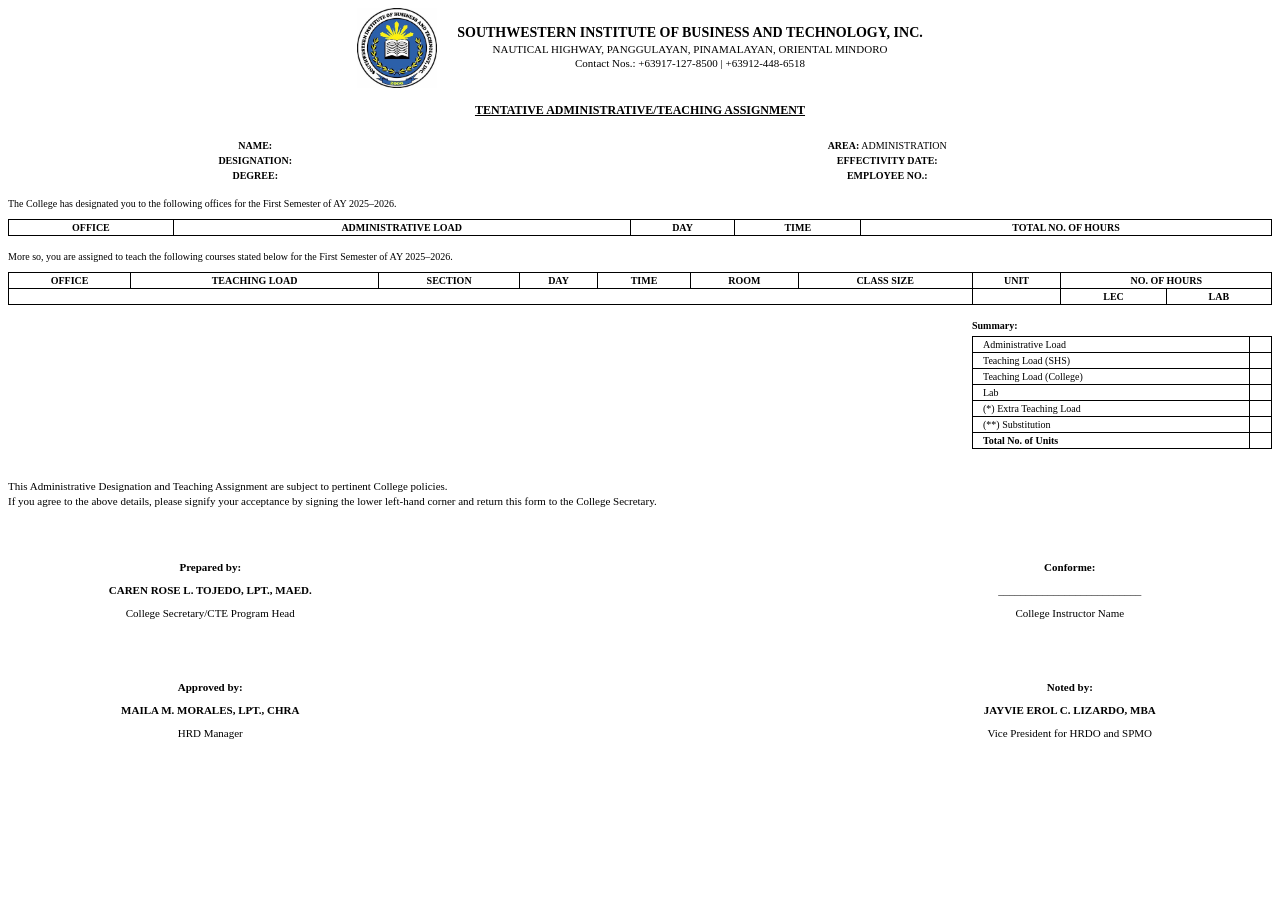
<file: lms-feat-combine-scheduling-systems/scheduling_system/print.html>
<!DOCTYPE html>
<html lang="en">
<head>
  <meta charset="UTF-8">
  <title>Teaching Assignment Form</title>
  <link rel="stylesheet" href="print.css">
</head>
<body>

  <div class="header" style="display: flex; align-items: center; justify-content: center; gap: 20px;">
    <img src="logo.jpg" alt="School Logo" style="height: 80px;">
    <div>
      <h2>SOUTHWESTERN INSTITUTE OF BUSINESS AND TECHNOLOGY, INC.</h2>
      <p>NAUTICAL HIGHWAY, PANGGULAYAN, PINAMALAYAN, ORIENTAL MINDORO</p>
      <p>Contact Nos.: +63917-127-8500 | +63912-448-6518</p>
    </div>
  </div>

  <h3>TENTATIVE ADMINISTRATIVE/TEACHING ASSIGNMENT</h3>

  <table class="no-border">
    <tr>
      <td><strong>NAME:</strong> <span id="teacher-name"></span></td>
      <td><strong>AREA:</strong> ADMINISTRATION</td>
    </tr>
    <tr>
      <td><strong>DESIGNATION:</strong> <span id="teacher-designation"></span></td>
      <td><strong>EFFECTIVITY DATE:</strong> <span id="effectivity-date"></span></td>
    </tr>
    <tr>
      <td><strong>DEGREE:</strong> <span id="teacher-degree"></span></td>
      <td><strong>EMPLOYEE NO.:</strong> <span id="employee-no"></span></td>
    </tr>
  </table>

  <p>The College has designated you to the following offices for the First Semester of AY 2025–2026.</p>

  <table>
    <thead>
        <tr>
            <th>OFFICE</th>
            <th>ADMINISTRATIVE LOAD</th>
            <th>DAY</th>
            <th>TIME</th>
            <th>TOTAL NO. OF HOURS</th>
        </tr>
    </thead>
    <tbody id="admin-load-tbody">
    </tbody>
  </table>

  <p>More so, you are assigned to teach the following courses stated below for the First Semester of AY 2025–2026.</p>

  <table>
    <thead>
        <tr>
            <th>OFFICE</th>
            <th>TEACHING LOAD</th>
            <th>SECTION</th>
            <th>DAY</th>
            <th>TIME</th>
            <th>ROOM</th>
            <th>CLASS SIZE</th>
            <th>UNIT</th>
            <th colspan="2">NO. OF HOURS</th>
        </tr>
        <tr>
            <th colspan="7"></th>
            <th></th>
            <th>LEC</th>
            <th>LAB</th>
        </tr>
    </thead>
    <tbody id="teaching-load-tbody">
    </tbody>
  </table>

  <div style="text-align: right;">
    <div style="display: inline-block; text-align: left;">
      <p class="section-title" style="margin-top: 0;">Summary:</p>
      <table class="summary-table" style="width: 300px;">
        <tr><td>Administrative Load</td><td id="summary-admin-load"></td></tr>
        <tr><td>Teaching Load (SHS)</td><td id="summary-shs-load"></td></tr>
        <tr><td>Teaching Load (College)</td><td id="summary-college-load"></td></tr>
        <tr><td>Lab</td><td id="summary-lab-load"></td></tr>
        <tr><td>(*) Extra Teaching Load</td><td id="summary-extra-load"></td></tr>
        <tr><td>(**) Substitution</td><td id="summary-substitution-load"></td></tr>
        <tr><td><strong>Total No. of Units</strong></td><td id="summary-total-units"></td></tr>
      </table>
    </div>
  </div>

  <div class="note">
    This Administrative Designation and Teaching Assignment are subject to pertinent College policies.<br>
    If you agree to the above details, please signify your acceptance by signing the lower left-hand corner and return this form to the College Secretary.
  </div>

  <div class="signatures">
    <div class="sign-box">
      <p><strong>Prepared by:</strong></p>
      <p><strong>CAREN ROSE L. TOJEDO, LPT., MAED.</strong></p>
      <p>College Secretary/CTE Program Head</p>
    </div>
    <div class="sign-box">
      <p><strong>Conforme:</strong></p>
      <p>__________________________</p>
      <p>College Instructor Name</p>
    </div>
  </div>

  <div class="signatures">
    <div class="sign-box">
        <p><strong>Approved by:</strong></p>
        <p><strong>MAILA M. MORALES, LPT., CHRA</strong></p>
        <p>HRD Manager</p>
    </div>
    <div class="sign-box">
        <p><strong>Noted by:</strong></p>
        <p><strong>JAYVIE EROL C. LIZARDO, MBA</strong></p>
        <p>Vice President for HRDO and SPMO</p>
    </div>
  </div>

</body>
</html>
</file>
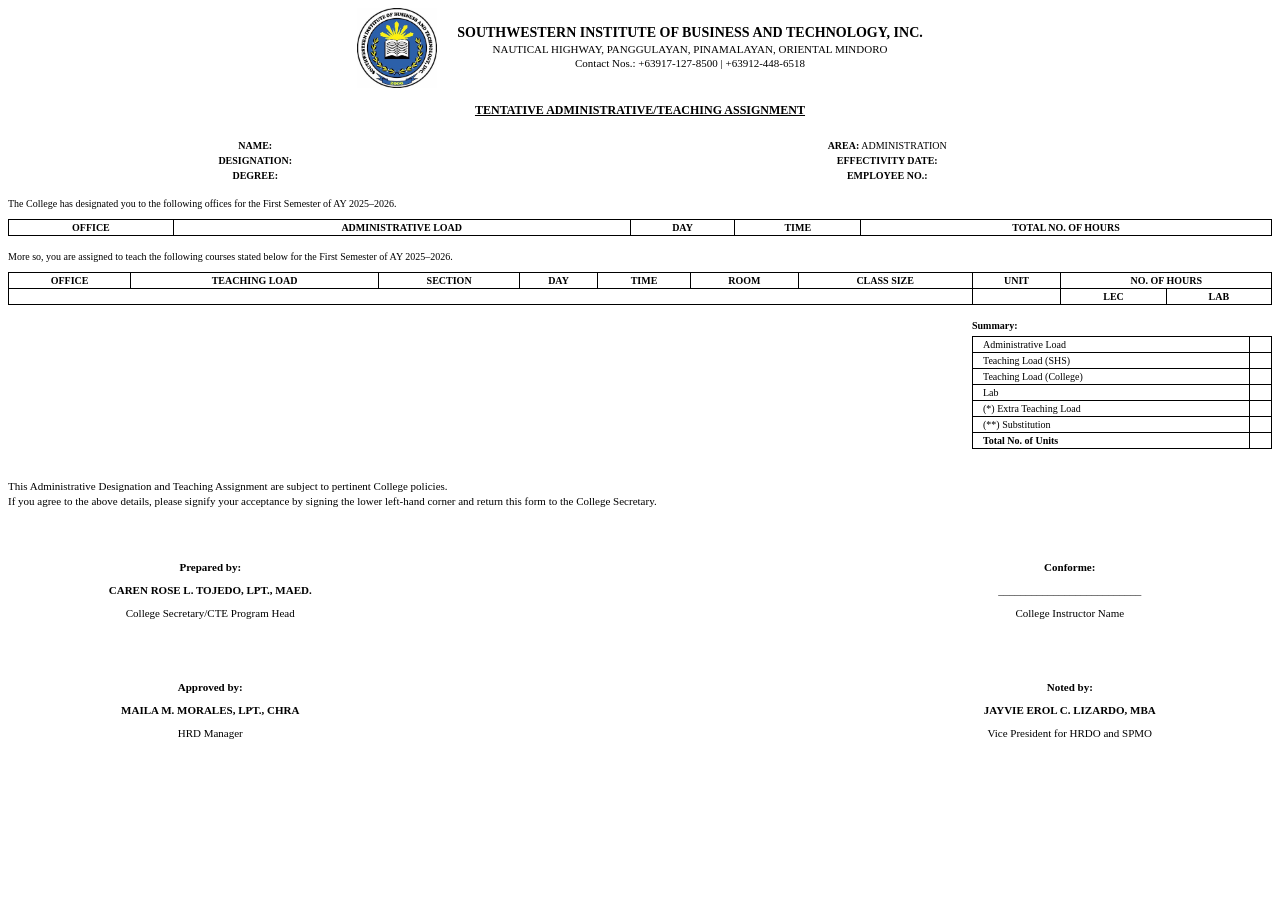
<file: lms-feat-combine-scheduling-systems/scheduling_system/college_secretary/print.html>
<!DOCTYPE html>
<html lang="en">
<head>
  <meta charset="UTF-8">
  <title>Teaching Assignment Form</title>
  <link rel="stylesheet" href="print.css">
</head>
<body>

  <div class="header" style="display: flex; align-items: center; justify-content: center; gap: 20px;">
    <img src="../logo.jpg" alt="School Logo" style="height: 80px;">
    <div>
      <h2>SOUTHWESTERN INSTITUTE OF BUSINESS AND TECHNOLOGY, INC.</h2>
      <p>NAUTICAL HIGHWAY, PANGGULAYAN, PINAMALAYAN, ORIENTAL MINDORO</p>
      <p>Contact Nos.: +63917-127-8500 | +63912-448-6518</p>
    </div>
  </div>

  <h3>TENTATIVE ADMINISTRATIVE/TEACHING ASSIGNMENT</h3>

  <table class="no-border">
    <tr>
      <td><strong>NAME:</strong> <span id="teacher-name"></span></td>
      <td><strong>AREA:</strong> ADMINISTRATION</td>
    </tr>
    <tr>
      <td><strong>DESIGNATION:</strong> <span id="teacher-designation"></span></td>
      <td><strong>EFFECTIVITY DATE:</strong> <span id="effectivity-date"></span></td>
    </tr>
    <tr>
      <td><strong>DEGREE:</strong> <span id="teacher-degree"></span></td>
      <td><strong>EMPLOYEE NO.:</strong> <span id="employee-no"></span></td>
    </tr>
  </table>

  <p>The College has designated you to the following offices for the First Semester of AY 2025–2026.</p>

  <table>
    <thead>
        <tr>
            <th>OFFICE</th>
            <th>ADMINISTRATIVE LOAD</th>
            <th>DAY</th>
            <th>TIME</th>
            <th>TOTAL NO. OF HOURS</th>
        </tr>
    </thead>
    <tbody id="admin-load-tbody">
    </tbody>
  </table>

  <p>More so, you are assigned to teach the following courses stated below for the First Semester of AY 2025–2026.</p>

  <table>
    <thead>
        <tr>
            <th>OFFICE</th>
            <th>TEACHING LOAD</th>
            <th>SECTION</th>
            <th>DAY</th>
            <th>TIME</th>
            <th>ROOM</th>
            <th>CLASS SIZE</th>
            <th>UNIT</th>
            <th colspan="2">NO. OF HOURS</th>
        </tr>
        <tr>
            <th colspan="7"></th>
            <th></th>
            <th>LEC</th>
            <th>LAB</th>
        </tr>
    </thead>
    <tbody id="teaching-load-tbody">
    </tbody>
  </table>

  <div style="text-align: right;">
    <div style="display: inline-block; text-align: left;">
      <p class="section-title" style="margin-top: 0;">Summary:</p>
      <table class="summary-table" style="width: 300px;">
        <tr><td>Administrative Load</td><td id="summary-admin-load"></td></tr>
        <tr><td>Teaching Load (SHS)</td><td id="summary-shs-load"></td></tr>
        <tr><td>Teaching Load (College)</td><td id="summary-college-load"></td></tr>
        <tr><td>Lab</td><td id="summary-lab-load"></td></tr>
        <tr><td>(*) Extra Teaching Load</td><td id="summary-extra-load"></td></tr>
        <tr><td>(**) Substitution</td><td id="summary-substitution-load"></td></tr>
        <tr><td><strong>Total No. of Units</strong></td><td id="summary-total-units"></td></tr>
      </table>
    </div>
  </div>

  <div class="note">
    This Administrative Designation and Teaching Assignment are subject to pertinent College policies.<br>
    If you agree to the above details, please signify your acceptance by signing the lower left-hand corner and return this form to the College Secretary.
  </div>

  <div class="signatures">
    <div class="sign-box">
      <p><strong>Prepared by:</strong></p>
      <p><strong>CAREN ROSE L. TOJEDO, LPT., MAED.</strong></p>
      <p>College Secretary/CTE Program Head</p>
    </div>
    <div class="sign-box">
      <p><strong>Conforme:</strong></p>
      <p>__________________________</p>
      <p>College Instructor Name</p>
    </div>
  </div>

  <div class="signatures">
    <div class="sign-box">
        <p><strong>Approved by:</strong></p>
        <p><strong>MAILA M. MORALES, LPT., CHRA</strong></p>
        <p>HRD Manager</p>
    </div>
    <div class="sign-box">
        <p><strong>Noted by:</strong></p>
        <p><strong>JAYVIE EROL C. LIZARDO, MBA</strong></p>
        <p>Vice President for HRDO and SPMO</p>
    </div>
  </div>

</body>
</html>
</file>
<file: lms-feat-combine-scheduling-systems/scheduling_system/print.css>
@media print {
    @page {
        size: A4;
        margin: 0;
    }
    body {
        margin: 1.6cm;
    }
}

body {
  font-family: "Times New Roman", serif;
  font-size: 10px;
  background-color: white;
  color: black;
}

.header {
  text-align: center;
  margin-bottom: 10px;
}

.header h2 {
  font-size: 14px;
  margin: 0;
}

.header p {
  margin: 2px 0;
  font-size: 11px;
}

h3 {
  text-align: center;
  text-decoration: underline;
  margin-top: 15px;
  margin-bottom: 20px;
  font-size: 12px;
}

table {
  width: 100%;
  border-collapse: collapse;
  margin-bottom: 15px;
}

td, th {
  border: 1px solid black;
  padding: 2px 4px;
  text-align: center;
  vertical-align: middle;
}

.no-border td {
  border: none;
  padding: 2px 4px;
}

.section-title {
  font-weight: bold;
  margin-top: 20px;
  margin-bottom: 5px;
}

.summary-table {
  width: 100%;
}

.summary-table td:first-child {
  text-align: left;
  padding-left: 10px;
}

.note {
  font-size: 11px;
  margin-top: 15px;
  line-height: 1.4;
}

.signatures {
  display: flex;
  justify-content: space-between;
  margin-top: 40px;
  font-size: 11px;
}

.sign-box {
  width: 32%;
  text-align: center;
}

.footer {
  margin-top: 40px;
  font-size: 11px;
}

.footer div {
  margin-bottom: 5px;
}

.nowrap {
  white-space: nowrap;
}
</file>
<file: lms-feat-combine-scheduling-systems/scheduling_system/college_secretary/print.css>
@media print {
    @page {
        size: A4;
        margin: 0;
    }
    body {
        margin: 1.6cm;
    }
}

body {
  font-family: "Times New Roman", serif;
  font-size: 10px;
  background-color: white;
  color: black;
}

.header {
  text-align: center;
  margin-bottom: 10px;
}

.header h2 {
  font-size: 14px;
  margin: 0;
}

.header p {
  margin: 2px 0;
  font-size: 11px;
}

h3 {
  text-align: center;
  text-decoration: underline;
  margin-top: 15px;
  margin-bottom: 20px;
  font-size: 12px;
}

table {
  width: 100%;
  border-collapse: collapse;
  margin-bottom: 15px;
}

td, th {
  border: 1px solid black;
  padding: 2px 4px;
  text-align: center;
  vertical-align: middle;
}

.no-border td {
  border: none;
  padding: 2px 4px;
}

.section-title {
  font-weight: bold;
  margin-top: 20px;
  margin-bottom: 5px;
}

.summary-table {
  width: 100%;
}

.summary-table td:first-child {
  text-align: left;
  padding-left: 10px;
}

.note {
  font-size: 11px;
  margin-top: 15px;
  line-height: 1.4;
}

.signatures {
  display: flex;
  justify-content: space-between;
  margin-top: 40px;
  font-size: 11px;
}

.sign-box {
  width: 32%;
  text-align: center;
}

.footer {
  margin-top: 40px;
  font-size: 11px;
}

.footer div {
  margin-bottom: 5px;
}

.nowrap {
  white-space: nowrap;
}
</file>
